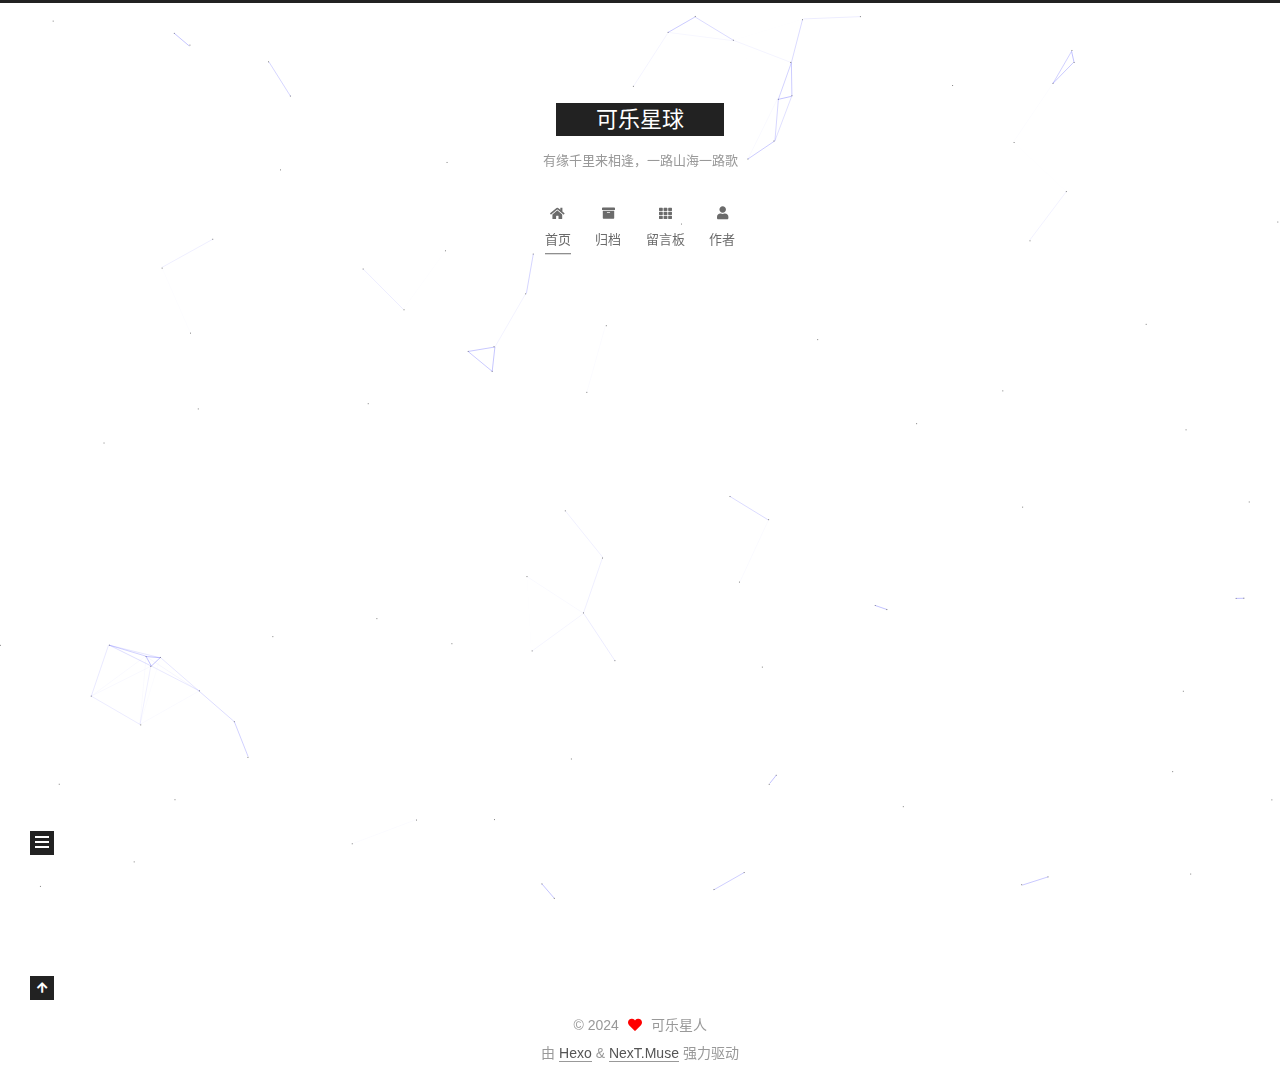
<file: index.html>
<!DOCTYPE html>
<html lang="zh-CN">
<head>
  <meta charset="UTF-8">
<meta name="viewport" content="width=device-width, initial-scale=1, maximum-scale=2">
<meta name="theme-color" content="#222">
<meta name="generator" content="Hexo 7.3.0">
  <link rel="apple-touch-icon" sizes="180x180" href="/images/apple-touch-icon-next.png">
  <link rel="icon" type="image/png" sizes="32x32" href="/images/favicon-32x32-next.png">
  <link rel="icon" type="image/png" sizes="16x16" href="/images/favicon-16x16-next.png">
  <link rel="mask-icon" href="/images/logo.svg" color="#222">

<link rel="stylesheet" href="/css/main.css">


<link rel="stylesheet" href="/lib/font-awesome/css/all.min.css">

<script id="hexo-configurations">
    var NexT = window.NexT || {};
    var CONFIG = {"hostname":"example.com","root":"/","scheme":"Muse","version":"7.8.0","exturl":false,"sidebar":{"position":"left","display":"post","padding":18,"offset":12,"onmobile":false},"copycode":{"enable":false,"show_result":false,"style":null},"back2top":{"enable":true,"sidebar":false,"scrollpercent":false},"bookmark":{"enable":false,"color":"#222","save":"auto"},"fancybox":false,"mediumzoom":false,"lazyload":false,"pangu":false,"comments":{"style":"tabs","active":null,"storage":true,"lazyload":false,"nav":null},"algolia":{"hits":{"per_page":10},"labels":{"input_placeholder":"Search for Posts","hits_empty":"We didn't find any results for the search: ${query}","hits_stats":"${hits} results found in ${time} ms"}},"localsearch":{"enable":false,"trigger":"auto","top_n_per_article":1,"unescape":false,"preload":false},"motion":{"enable":true,"async":false,"transition":{"post_block":"fadeIn","post_header":"slideDownIn","post_body":"slideDownIn","coll_header":"slideLeftIn","sidebar":"slideUpIn"}}};
  </script>

  <meta name="description" content="向北就是晴天，一路都是花海">
<meta property="og:type" content="website">
<meta property="og:title" content="可乐星球">
<meta property="og:url" content="http://example.com/index.html">
<meta property="og:site_name" content="可乐星球">
<meta property="og:description" content="向北就是晴天，一路都是花海">
<meta property="og:locale" content="zh_CN">
<meta property="article:author" content="可乐星人">
<meta name="twitter:card" content="summary">

<link rel="canonical" href="http://example.com/">


<script id="page-configurations">
  // https://hexo.io/docs/variables.html
  CONFIG.page = {
    sidebar: "",
    isHome : true,
    isPost : false,
    lang   : 'zh-CN'
  };
</script>

  <title>可乐星球</title>
  






  <noscript>
  <style>
  .use-motion .brand,
  .use-motion .menu-item,
  .sidebar-inner,
  .use-motion .post-block,
  .use-motion .pagination,
  .use-motion .comments,
  .use-motion .post-header,
  .use-motion .post-body,
  .use-motion .collection-header { opacity: initial; }

  .use-motion .site-title,
  .use-motion .site-subtitle {
    opacity: initial;
    top: initial;
  }

  .use-motion .logo-line-before i { left: initial; }
  .use-motion .logo-line-after i { right: initial; }
  </style>
</noscript>

</head>

<body itemscope itemtype="http://schema.org/WebPage">
  <div class="container use-motion">
    <div class="headband"></div>

    <header class="header" itemscope itemtype="http://schema.org/WPHeader">
      <div class="header-inner"><div class="site-brand-container">
  <div class="site-nav-toggle">
    <div class="toggle" aria-label="切换导航栏">
      <span class="toggle-line toggle-line-first"></span>
      <span class="toggle-line toggle-line-middle"></span>
      <span class="toggle-line toggle-line-last"></span>
    </div>
  </div>

  <div class="site-meta">

    <a href="/" class="brand" rel="start">
      <span class="logo-line-before"><i></i></span>
      <h1 class="site-title">可乐星球</h1>
      <span class="logo-line-after"><i></i></span>
    </a>
      <p class="site-subtitle" itemprop="description">有缘千里来相逢，一路山海一路歌</p>
  </div>

  <div class="site-nav-right">
    <div class="toggle popup-trigger">
    </div>
  </div>
</div>




<nav class="site-nav">
  <ul id="menu" class="main-menu menu">
        <li class="menu-item menu-item-home">

    <a href="/" rel="section"><i class="fa fa-home fa-fw"></i>首页</a>

  </li>
        <li class="menu-item menu-item-archives">

    <a href="/archives/" rel="section"><i class="fa fa-archive fa-fw"></i>归档</a>

  </li>
        <li class="menu-item menu-item-留言板">

    <a href="/guestbook" rel="section"><i class="fa fa-th fa-fw"></i>留言板</a>

  </li>
        <li class="menu-item menu-item-作者">

    <a href="/author" rel="section"><i class="fa fa-user fa-fw"></i>作者</a>

  </li>
  </ul>
</nav>




</div>
    </header>

    
  <div class="back-to-top">
    <i class="fa fa-arrow-up"></i>
    <span>0%</span>
  </div>


    <main class="main">
      <div class="main-inner">
        <div class="content-wrap">
          

          <div class="content index posts-expand">
            
      
  
  
  <article itemscope itemtype="http://schema.org/Article" class="post-block" lang="zh-CN">
    <link itemprop="mainEntityOfPage" href="http://example.com/2024/08/09/hello-world/">

    <span hidden itemprop="author" itemscope itemtype="http://schema.org/Person">
      <meta itemprop="image" content="/images/thedream.png">
      <meta itemprop="name" content="可乐星人">
      <meta itemprop="description" content="向北就是晴天，一路都是花海">
    </span>

    <span hidden itemprop="publisher" itemscope itemtype="http://schema.org/Organization">
      <meta itemprop="name" content="可乐星球">
    </span>
      <header class="post-header">
        <h2 class="post-title" itemprop="name headline">
          
            <a href="/2024/08/09/hello-world/" class="post-title-link" itemprop="url">欢迎来到可乐星球，这是我博客的开始，也是你旅途的开始</a>
        </h2>

        <div class="post-meta">
            <span class="post-meta-item">
              <span class="post-meta-item-icon">
                <i class="far fa-calendar"></i>
              </span>
              <span class="post-meta-item-text">发表于</span>

              <time title="创建时间：2024-08-09 18:58:50" itemprop="dateCreated datePublished" datetime="2024-08-09T18:58:50+08:00">2024-08-09</time>
            </span>
              <span class="post-meta-item">
                <span class="post-meta-item-icon">
                  <i class="far fa-calendar-check"></i>
                </span>
                <span class="post-meta-item-text">更新于</span>
                <time title="修改时间：2024-08-10 22:53:09" itemprop="dateModified" datetime="2024-08-10T22:53:09+08:00">2024-08-10</time>
              </span>

          

        </div>
      </header>

    
    
    
    <div class="post-body" itemprop="articleBody">

      
          <p>Then welcome to the Coca Cola Planet.Here, I write about my interesting life while documenting my academic achievements and experiences. Perhaps this blog doesn’t have an outstanding appearance, nor does it have profound knowledge, perhaps not many people read it, and perhaps it’s just a high-end notebook. But as a programmer, I think perhaps having a high-end laptop would be quite satisfying.</p>
<p>Finally, I hope you can feel the joy of the Coca Cola Planet, learn about the knowledge of the Coca Cola Planet, and have a pleasant journey.</p>
<p>中文：在这，我书写自己的有趣人生，同时记录我学习的成就和经验。可能这个博客没有出彩的外表，也没有高深的知识，或许没有多少人看，更或许它就是一本高级笔记本而已。但是作为一位程序员，我想或许能有一本高级笔记本，就挺满足的了。<br>最后希望你能感受到可乐星球的快乐，学到可乐星球的知识，旅途愉快。</p>

      
    </div>

    
    
    
      <footer class="post-footer">
        <div class="post-eof"></div>
      </footer>
  </article>
  
  
  


  



          </div>
          

<script>
  window.addEventListener('tabs:register', () => {
    let { activeClass } = CONFIG.comments;
    if (CONFIG.comments.storage) {
      activeClass = localStorage.getItem('comments_active') || activeClass;
    }
    if (activeClass) {
      let activeTab = document.querySelector(`a[href="#comment-${activeClass}"]`);
      if (activeTab) {
        activeTab.click();
      }
    }
  });
  if (CONFIG.comments.storage) {
    window.addEventListener('tabs:click', event => {
      if (!event.target.matches('.tabs-comment .tab-content .tab-pane')) return;
      let commentClass = event.target.classList[1];
      localStorage.setItem('comments_active', commentClass);
    });
  }
</script>

        </div>
          
  
  <div class="toggle sidebar-toggle">
    <span class="toggle-line toggle-line-first"></span>
    <span class="toggle-line toggle-line-middle"></span>
    <span class="toggle-line toggle-line-last"></span>
  </div>

  <aside class="sidebar">
    <div class="sidebar-inner">

      <ul class="sidebar-nav motion-element">
        <li class="sidebar-nav-toc">
          文章目录
        </li>
        <li class="sidebar-nav-overview">
          站点概览
        </li>
      </ul>

      <!--noindex-->
      <div class="post-toc-wrap sidebar-panel">
      </div>
      <!--/noindex-->

      <div class="site-overview-wrap sidebar-panel">
        <div class="site-author motion-element" itemprop="author" itemscope itemtype="http://schema.org/Person">
    <img class="site-author-image" itemprop="image" alt="可乐星人"
      src="/images/thedream.png">
  <p class="site-author-name" itemprop="name">可乐星人</p>
  <div class="site-description" itemprop="description">向北就是晴天，一路都是花海</div>
</div>
<div class="site-state-wrap motion-element">
  <nav class="site-state">
      <div class="site-state-item site-state-posts">
          <a href="/archives/">
        
          <span class="site-state-item-count">1</span>
          <span class="site-state-item-name">日志</span>
        </a>
      </div>
  </nav>
</div>



      </div>

    </div>
  </aside>
  <div id="sidebar-dimmer"></div>


      </div>
    </main>

    <footer class="footer">
      <div class="footer-inner">
        

        

<div class="copyright">
  
  &copy; 
  <span itemprop="copyrightYear">2024</span>
  <span class="with-love">
    <i class="fa fa-heart"></i>
  </span>
  <span class="author" itemprop="copyrightHolder">可乐星人</span>
</div>
  <div class="powered-by">由 <a href="https://hexo.io/" class="theme-link" rel="noopener" target="_blank">Hexo</a> & <a href="https://muse.theme-next.org/" class="theme-link" rel="noopener" target="_blank">NexT.Muse</a> 强力驱动
  </div>

        








      </div>
    </footer>
  </div>

  
  
  <script color='0,0,255' opacity='0.5' zIndex='-1' count='99' src="/lib/canvas-nest/canvas-nest.min.js"></script>
  <script src="/lib/anime.min.js"></script>
  <script src="/lib/velocity/velocity.min.js"></script>
  <script src="/lib/velocity/velocity.ui.min.js"></script>

<script src="/js/utils.js"></script>

<script src="/js/motion.js"></script>


<script src="/js/schemes/muse.js"></script>


<script src="/js/next-boot.js"></script>




  















  

  

</body>
</html>
</file>
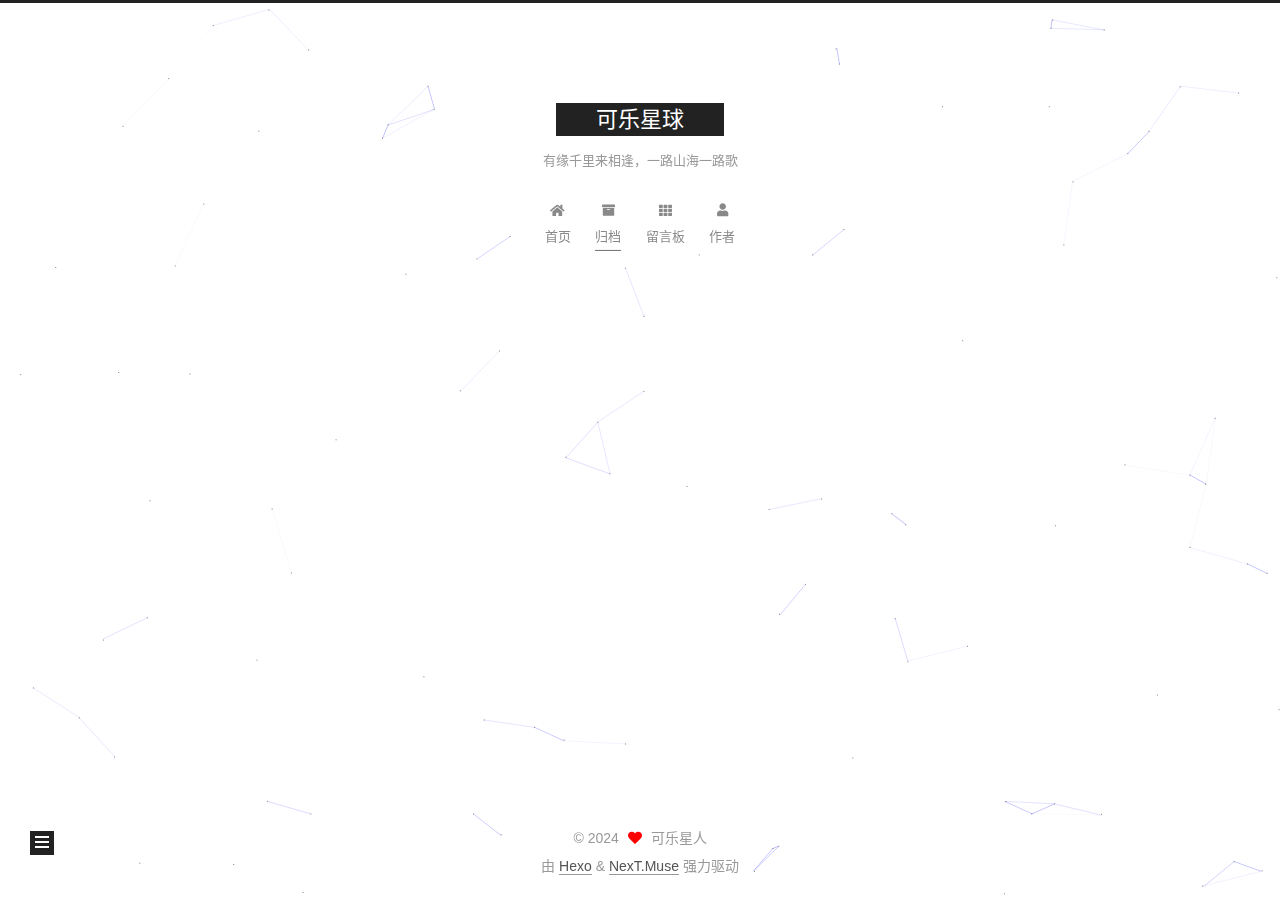
<file: archives/index.html>
<!DOCTYPE html>
<html lang="zh-CN">
<head>
  <meta charset="UTF-8">
<meta name="viewport" content="width=device-width, initial-scale=1, maximum-scale=2">
<meta name="theme-color" content="#222">
<meta name="generator" content="Hexo 7.3.0">
  <link rel="apple-touch-icon" sizes="180x180" href="/images/apple-touch-icon-next.png">
  <link rel="icon" type="image/png" sizes="32x32" href="/images/favicon-32x32-next.png">
  <link rel="icon" type="image/png" sizes="16x16" href="/images/favicon-16x16-next.png">
  <link rel="mask-icon" href="/images/logo.svg" color="#222">

<link rel="stylesheet" href="/css/main.css">


<link rel="stylesheet" href="/lib/font-awesome/css/all.min.css">

<script id="hexo-configurations">
    var NexT = window.NexT || {};
    var CONFIG = {"hostname":"example.com","root":"/","scheme":"Muse","version":"7.8.0","exturl":false,"sidebar":{"position":"left","display":"post","padding":18,"offset":12,"onmobile":false},"copycode":{"enable":false,"show_result":false,"style":null},"back2top":{"enable":true,"sidebar":false,"scrollpercent":false},"bookmark":{"enable":false,"color":"#222","save":"auto"},"fancybox":false,"mediumzoom":false,"lazyload":false,"pangu":false,"comments":{"style":"tabs","active":null,"storage":true,"lazyload":false,"nav":null},"algolia":{"hits":{"per_page":10},"labels":{"input_placeholder":"Search for Posts","hits_empty":"We didn't find any results for the search: ${query}","hits_stats":"${hits} results found in ${time} ms"}},"localsearch":{"enable":false,"trigger":"auto","top_n_per_article":1,"unescape":false,"preload":false},"motion":{"enable":true,"async":false,"transition":{"post_block":"fadeIn","post_header":"slideDownIn","post_body":"slideDownIn","coll_header":"slideLeftIn","sidebar":"slideUpIn"}}};
  </script>

  <meta name="description" content="向北就是晴天，一路都是花海">
<meta property="og:type" content="website">
<meta property="og:title" content="可乐星球">
<meta property="og:url" content="http://example.com/archives/index.html">
<meta property="og:site_name" content="可乐星球">
<meta property="og:description" content="向北就是晴天，一路都是花海">
<meta property="og:locale" content="zh_CN">
<meta property="article:author" content="可乐星人">
<meta name="twitter:card" content="summary">

<link rel="canonical" href="http://example.com/archives/">


<script id="page-configurations">
  // https://hexo.io/docs/variables.html
  CONFIG.page = {
    sidebar: "",
    isHome : false,
    isPost : false,
    lang   : 'zh-CN'
  };
</script>

  <title>归档 | 可乐星球</title>
  






  <noscript>
  <style>
  .use-motion .brand,
  .use-motion .menu-item,
  .sidebar-inner,
  .use-motion .post-block,
  .use-motion .pagination,
  .use-motion .comments,
  .use-motion .post-header,
  .use-motion .post-body,
  .use-motion .collection-header { opacity: initial; }

  .use-motion .site-title,
  .use-motion .site-subtitle {
    opacity: initial;
    top: initial;
  }

  .use-motion .logo-line-before i { left: initial; }
  .use-motion .logo-line-after i { right: initial; }
  </style>
</noscript>

</head>

<body itemscope itemtype="http://schema.org/WebPage">
  <div class="container use-motion">
    <div class="headband"></div>

    <header class="header" itemscope itemtype="http://schema.org/WPHeader">
      <div class="header-inner"><div class="site-brand-container">
  <div class="site-nav-toggle">
    <div class="toggle" aria-label="切换导航栏">
      <span class="toggle-line toggle-line-first"></span>
      <span class="toggle-line toggle-line-middle"></span>
      <span class="toggle-line toggle-line-last"></span>
    </div>
  </div>

  <div class="site-meta">

    <a href="/" class="brand" rel="start">
      <span class="logo-line-before"><i></i></span>
      <h1 class="site-title">可乐星球</h1>
      <span class="logo-line-after"><i></i></span>
    </a>
      <p class="site-subtitle" itemprop="description">有缘千里来相逢，一路山海一路歌</p>
  </div>

  <div class="site-nav-right">
    <div class="toggle popup-trigger">
    </div>
  </div>
</div>




<nav class="site-nav">
  <ul id="menu" class="main-menu menu">
        <li class="menu-item menu-item-home">

    <a href="/" rel="section"><i class="fa fa-home fa-fw"></i>首页</a>

  </li>
        <li class="menu-item menu-item-archives">

    <a href="/archives/" rel="section"><i class="fa fa-archive fa-fw"></i>归档</a>

  </li>
        <li class="menu-item menu-item-留言板">

    <a href="/guestbook" rel="section"><i class="fa fa-th fa-fw"></i>留言板</a>

  </li>
        <li class="menu-item menu-item-作者">

    <a href="/author" rel="section"><i class="fa fa-user fa-fw"></i>作者</a>

  </li>
  </ul>
</nav>




</div>
    </header>

    
  <div class="back-to-top">
    <i class="fa fa-arrow-up"></i>
    <span>0%</span>
  </div>


    <main class="main">
      <div class="main-inner">
        <div class="content-wrap">
          

          <div class="content archive">
            

  
  
  
  <div class="post-block">
    <div class="posts-collapse">
      <div class="collection-title">
        <span class="collection-header">嗯..! 目前共计 1 篇日志。 继续努力。</span>
      </div>

      
    <div class="collection-year">
      <span class="collection-header">2024</span>
    </div>

  <article itemscope itemtype="http://schema.org/Article">
    <header class="post-header">

      <div class="post-meta">
        <time itemprop="dateCreated"
              datetime="2024-08-09T18:58:50+08:00"
              content="2024-08-09">
          08-09
        </time>
      </div>

      <div class="post-title">
          <a class="post-title-link" href="/2024/08/09/hello-world/" itemprop="url">
            <span itemprop="name">欢迎来到可乐星球，这是我博客的开始，也是你旅途的开始</span>
          </a>
      </div>

    </header>
  </article>


    </div>
  </div>
  
  
  

  



          </div>
          

<script>
  window.addEventListener('tabs:register', () => {
    let { activeClass } = CONFIG.comments;
    if (CONFIG.comments.storage) {
      activeClass = localStorage.getItem('comments_active') || activeClass;
    }
    if (activeClass) {
      let activeTab = document.querySelector(`a[href="#comment-${activeClass}"]`);
      if (activeTab) {
        activeTab.click();
      }
    }
  });
  if (CONFIG.comments.storage) {
    window.addEventListener('tabs:click', event => {
      if (!event.target.matches('.tabs-comment .tab-content .tab-pane')) return;
      let commentClass = event.target.classList[1];
      localStorage.setItem('comments_active', commentClass);
    });
  }
</script>

        </div>
          
  
  <div class="toggle sidebar-toggle">
    <span class="toggle-line toggle-line-first"></span>
    <span class="toggle-line toggle-line-middle"></span>
    <span class="toggle-line toggle-line-last"></span>
  </div>

  <aside class="sidebar">
    <div class="sidebar-inner">

      <ul class="sidebar-nav motion-element">
        <li class="sidebar-nav-toc">
          文章目录
        </li>
        <li class="sidebar-nav-overview">
          站点概览
        </li>
      </ul>

      <!--noindex-->
      <div class="post-toc-wrap sidebar-panel">
      </div>
      <!--/noindex-->

      <div class="site-overview-wrap sidebar-panel">
        <div class="site-author motion-element" itemprop="author" itemscope itemtype="http://schema.org/Person">
    <img class="site-author-image" itemprop="image" alt="可乐星人"
      src="/images/thedream.png">
  <p class="site-author-name" itemprop="name">可乐星人</p>
  <div class="site-description" itemprop="description">向北就是晴天，一路都是花海</div>
</div>
<div class="site-state-wrap motion-element">
  <nav class="site-state">
      <div class="site-state-item site-state-posts">
          <a href="/archives/">
        
          <span class="site-state-item-count">1</span>
          <span class="site-state-item-name">日志</span>
        </a>
      </div>
  </nav>
</div>



      </div>

    </div>
  </aside>
  <div id="sidebar-dimmer"></div>


      </div>
    </main>

    <footer class="footer">
      <div class="footer-inner">
        

        

<div class="copyright">
  
  &copy; 
  <span itemprop="copyrightYear">2024</span>
  <span class="with-love">
    <i class="fa fa-heart"></i>
  </span>
  <span class="author" itemprop="copyrightHolder">可乐星人</span>
</div>
  <div class="powered-by">由 <a href="https://hexo.io/" class="theme-link" rel="noopener" target="_blank">Hexo</a> & <a href="https://muse.theme-next.org/" class="theme-link" rel="noopener" target="_blank">NexT.Muse</a> 强力驱动
  </div>

        








      </div>
    </footer>
  </div>

  
  
  <script color='0,0,255' opacity='0.5' zIndex='-1' count='99' src="/lib/canvas-nest/canvas-nest.min.js"></script>
  <script src="/lib/anime.min.js"></script>
  <script src="/lib/velocity/velocity.min.js"></script>
  <script src="/lib/velocity/velocity.ui.min.js"></script>

<script src="/js/utils.js"></script>

<script src="/js/motion.js"></script>


<script src="/js/schemes/muse.js"></script>


<script src="/js/next-boot.js"></script>




  















  

  

</body>
</html>
</file>
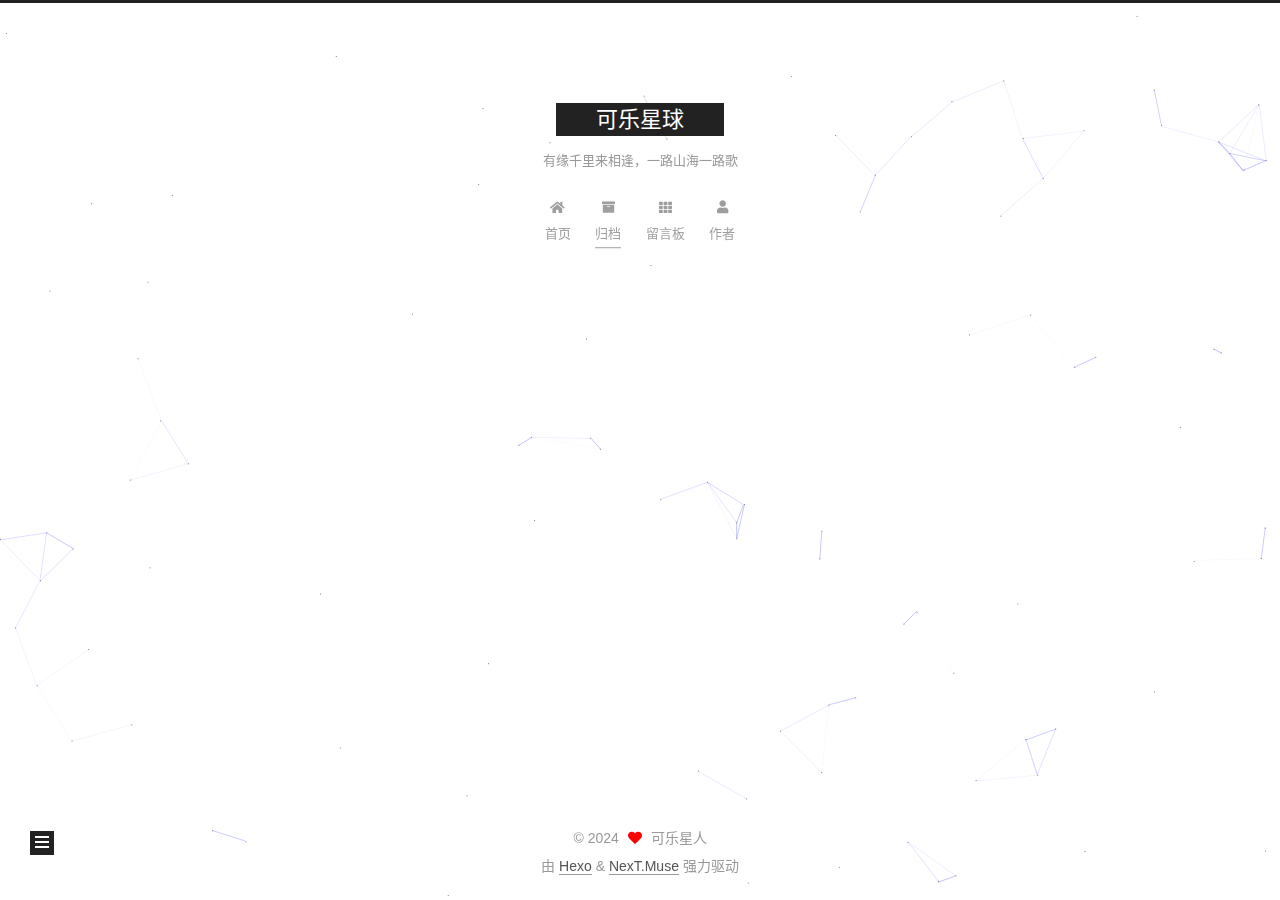
<file: archives/2024/index.html>
<!DOCTYPE html>
<html lang="zh-CN">
<head>
  <meta charset="UTF-8">
<meta name="viewport" content="width=device-width, initial-scale=1, maximum-scale=2">
<meta name="theme-color" content="#222">
<meta name="generator" content="Hexo 7.3.0">
  <link rel="apple-touch-icon" sizes="180x180" href="/images/apple-touch-icon-next.png">
  <link rel="icon" type="image/png" sizes="32x32" href="/images/favicon-32x32-next.png">
  <link rel="icon" type="image/png" sizes="16x16" href="/images/favicon-16x16-next.png">
  <link rel="mask-icon" href="/images/logo.svg" color="#222">

<link rel="stylesheet" href="/css/main.css">


<link rel="stylesheet" href="/lib/font-awesome/css/all.min.css">

<script id="hexo-configurations">
    var NexT = window.NexT || {};
    var CONFIG = {"hostname":"example.com","root":"/","scheme":"Muse","version":"7.8.0","exturl":false,"sidebar":{"position":"left","display":"post","padding":18,"offset":12,"onmobile":false},"copycode":{"enable":false,"show_result":false,"style":null},"back2top":{"enable":true,"sidebar":false,"scrollpercent":false},"bookmark":{"enable":false,"color":"#222","save":"auto"},"fancybox":false,"mediumzoom":false,"lazyload":false,"pangu":false,"comments":{"style":"tabs","active":null,"storage":true,"lazyload":false,"nav":null},"algolia":{"hits":{"per_page":10},"labels":{"input_placeholder":"Search for Posts","hits_empty":"We didn't find any results for the search: ${query}","hits_stats":"${hits} results found in ${time} ms"}},"localsearch":{"enable":false,"trigger":"auto","top_n_per_article":1,"unescape":false,"preload":false},"motion":{"enable":true,"async":false,"transition":{"post_block":"fadeIn","post_header":"slideDownIn","post_body":"slideDownIn","coll_header":"slideLeftIn","sidebar":"slideUpIn"}}};
  </script>

  <meta name="description" content="向北就是晴天，一路都是花海">
<meta property="og:type" content="website">
<meta property="og:title" content="可乐星球">
<meta property="og:url" content="http://example.com/archives/2024/index.html">
<meta property="og:site_name" content="可乐星球">
<meta property="og:description" content="向北就是晴天，一路都是花海">
<meta property="og:locale" content="zh_CN">
<meta property="article:author" content="可乐星人">
<meta name="twitter:card" content="summary">

<link rel="canonical" href="http://example.com/archives/2024/">


<script id="page-configurations">
  // https://hexo.io/docs/variables.html
  CONFIG.page = {
    sidebar: "",
    isHome : false,
    isPost : false,
    lang   : 'zh-CN'
  };
</script>

  <title>归档 | 可乐星球</title>
  






  <noscript>
  <style>
  .use-motion .brand,
  .use-motion .menu-item,
  .sidebar-inner,
  .use-motion .post-block,
  .use-motion .pagination,
  .use-motion .comments,
  .use-motion .post-header,
  .use-motion .post-body,
  .use-motion .collection-header { opacity: initial; }

  .use-motion .site-title,
  .use-motion .site-subtitle {
    opacity: initial;
    top: initial;
  }

  .use-motion .logo-line-before i { left: initial; }
  .use-motion .logo-line-after i { right: initial; }
  </style>
</noscript>

</head>

<body itemscope itemtype="http://schema.org/WebPage">
  <div class="container use-motion">
    <div class="headband"></div>

    <header class="header" itemscope itemtype="http://schema.org/WPHeader">
      <div class="header-inner"><div class="site-brand-container">
  <div class="site-nav-toggle">
    <div class="toggle" aria-label="切换导航栏">
      <span class="toggle-line toggle-line-first"></span>
      <span class="toggle-line toggle-line-middle"></span>
      <span class="toggle-line toggle-line-last"></span>
    </div>
  </div>

  <div class="site-meta">

    <a href="/" class="brand" rel="start">
      <span class="logo-line-before"><i></i></span>
      <h1 class="site-title">可乐星球</h1>
      <span class="logo-line-after"><i></i></span>
    </a>
      <p class="site-subtitle" itemprop="description">有缘千里来相逢，一路山海一路歌</p>
  </div>

  <div class="site-nav-right">
    <div class="toggle popup-trigger">
    </div>
  </div>
</div>




<nav class="site-nav">
  <ul id="menu" class="main-menu menu">
        <li class="menu-item menu-item-home">

    <a href="/" rel="section"><i class="fa fa-home fa-fw"></i>首页</a>

  </li>
        <li class="menu-item menu-item-archives">

    <a href="/archives/" rel="section"><i class="fa fa-archive fa-fw"></i>归档</a>

  </li>
        <li class="menu-item menu-item-留言板">

    <a href="/guestbook" rel="section"><i class="fa fa-th fa-fw"></i>留言板</a>

  </li>
        <li class="menu-item menu-item-作者">

    <a href="/author" rel="section"><i class="fa fa-user fa-fw"></i>作者</a>

  </li>
  </ul>
</nav>




</div>
    </header>

    
  <div class="back-to-top">
    <i class="fa fa-arrow-up"></i>
    <span>0%</span>
  </div>


    <main class="main">
      <div class="main-inner">
        <div class="content-wrap">
          

          <div class="content archive">
            

  
  
  
  <div class="post-block">
    <div class="posts-collapse">
      <div class="collection-title">
        <span class="collection-header">嗯..! 目前共计 1 篇日志。 继续努力。</span>
      </div>

      
    <div class="collection-year">
      <span class="collection-header">2024</span>
    </div>

  <article itemscope itemtype="http://schema.org/Article">
    <header class="post-header">

      <div class="post-meta">
        <time itemprop="dateCreated"
              datetime="2024-08-09T18:58:50+08:00"
              content="2024-08-09">
          08-09
        </time>
      </div>

      <div class="post-title">
          <a class="post-title-link" href="/2024/08/09/hello-world/" itemprop="url">
            <span itemprop="name">欢迎来到可乐星球，这是我博客的开始，也是你旅途的开始</span>
          </a>
      </div>

    </header>
  </article>


    </div>
  </div>
  
  
  

  



          </div>
          

<script>
  window.addEventListener('tabs:register', () => {
    let { activeClass } = CONFIG.comments;
    if (CONFIG.comments.storage) {
      activeClass = localStorage.getItem('comments_active') || activeClass;
    }
    if (activeClass) {
      let activeTab = document.querySelector(`a[href="#comment-${activeClass}"]`);
      if (activeTab) {
        activeTab.click();
      }
    }
  });
  if (CONFIG.comments.storage) {
    window.addEventListener('tabs:click', event => {
      if (!event.target.matches('.tabs-comment .tab-content .tab-pane')) return;
      let commentClass = event.target.classList[1];
      localStorage.setItem('comments_active', commentClass);
    });
  }
</script>

        </div>
          
  
  <div class="toggle sidebar-toggle">
    <span class="toggle-line toggle-line-first"></span>
    <span class="toggle-line toggle-line-middle"></span>
    <span class="toggle-line toggle-line-last"></span>
  </div>

  <aside class="sidebar">
    <div class="sidebar-inner">

      <ul class="sidebar-nav motion-element">
        <li class="sidebar-nav-toc">
          文章目录
        </li>
        <li class="sidebar-nav-overview">
          站点概览
        </li>
      </ul>

      <!--noindex-->
      <div class="post-toc-wrap sidebar-panel">
      </div>
      <!--/noindex-->

      <div class="site-overview-wrap sidebar-panel">
        <div class="site-author motion-element" itemprop="author" itemscope itemtype="http://schema.org/Person">
    <img class="site-author-image" itemprop="image" alt="可乐星人"
      src="/images/thedream.png">
  <p class="site-author-name" itemprop="name">可乐星人</p>
  <div class="site-description" itemprop="description">向北就是晴天，一路都是花海</div>
</div>
<div class="site-state-wrap motion-element">
  <nav class="site-state">
      <div class="site-state-item site-state-posts">
          <a href="/archives/">
        
          <span class="site-state-item-count">1</span>
          <span class="site-state-item-name">日志</span>
        </a>
      </div>
  </nav>
</div>



      </div>

    </div>
  </aside>
  <div id="sidebar-dimmer"></div>


      </div>
    </main>

    <footer class="footer">
      <div class="footer-inner">
        

        

<div class="copyright">
  
  &copy; 
  <span itemprop="copyrightYear">2024</span>
  <span class="with-love">
    <i class="fa fa-heart"></i>
  </span>
  <span class="author" itemprop="copyrightHolder">可乐星人</span>
</div>
  <div class="powered-by">由 <a href="https://hexo.io/" class="theme-link" rel="noopener" target="_blank">Hexo</a> & <a href="https://muse.theme-next.org/" class="theme-link" rel="noopener" target="_blank">NexT.Muse</a> 强力驱动
  </div>

        








      </div>
    </footer>
  </div>

  
  
  <script color='0,0,255' opacity='0.5' zIndex='-1' count='99' src="/lib/canvas-nest/canvas-nest.min.js"></script>
  <script src="/lib/anime.min.js"></script>
  <script src="/lib/velocity/velocity.min.js"></script>
  <script src="/lib/velocity/velocity.ui.min.js"></script>

<script src="/js/utils.js"></script>

<script src="/js/motion.js"></script>


<script src="/js/schemes/muse.js"></script>


<script src="/js/next-boot.js"></script>




  















  

  

</body>
</html>
</file>
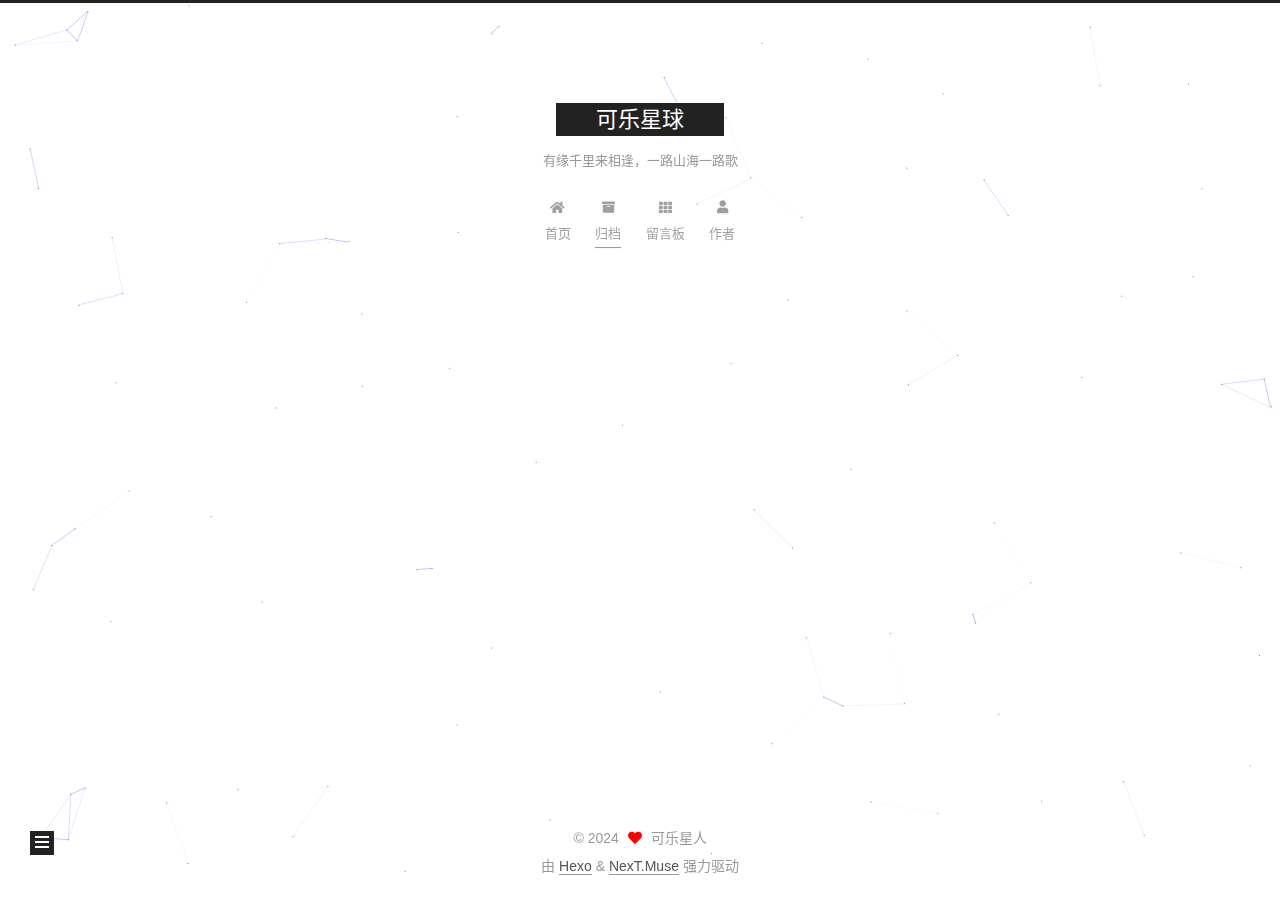
<file: archives/2024/08/index.html>
<!DOCTYPE html>
<html lang="zh-CN">
<head>
  <meta charset="UTF-8">
<meta name="viewport" content="width=device-width, initial-scale=1, maximum-scale=2">
<meta name="theme-color" content="#222">
<meta name="generator" content="Hexo 7.3.0">
  <link rel="apple-touch-icon" sizes="180x180" href="/images/apple-touch-icon-next.png">
  <link rel="icon" type="image/png" sizes="32x32" href="/images/favicon-32x32-next.png">
  <link rel="icon" type="image/png" sizes="16x16" href="/images/favicon-16x16-next.png">
  <link rel="mask-icon" href="/images/logo.svg" color="#222">

<link rel="stylesheet" href="/css/main.css">


<link rel="stylesheet" href="/lib/font-awesome/css/all.min.css">

<script id="hexo-configurations">
    var NexT = window.NexT || {};
    var CONFIG = {"hostname":"example.com","root":"/","scheme":"Muse","version":"7.8.0","exturl":false,"sidebar":{"position":"left","display":"post","padding":18,"offset":12,"onmobile":false},"copycode":{"enable":false,"show_result":false,"style":null},"back2top":{"enable":true,"sidebar":false,"scrollpercent":false},"bookmark":{"enable":false,"color":"#222","save":"auto"},"fancybox":false,"mediumzoom":false,"lazyload":false,"pangu":false,"comments":{"style":"tabs","active":null,"storage":true,"lazyload":false,"nav":null},"algolia":{"hits":{"per_page":10},"labels":{"input_placeholder":"Search for Posts","hits_empty":"We didn't find any results for the search: ${query}","hits_stats":"${hits} results found in ${time} ms"}},"localsearch":{"enable":false,"trigger":"auto","top_n_per_article":1,"unescape":false,"preload":false},"motion":{"enable":true,"async":false,"transition":{"post_block":"fadeIn","post_header":"slideDownIn","post_body":"slideDownIn","coll_header":"slideLeftIn","sidebar":"slideUpIn"}}};
  </script>

  <meta name="description" content="向北就是晴天，一路都是花海">
<meta property="og:type" content="website">
<meta property="og:title" content="可乐星球">
<meta property="og:url" content="http://example.com/archives/2024/08/index.html">
<meta property="og:site_name" content="可乐星球">
<meta property="og:description" content="向北就是晴天，一路都是花海">
<meta property="og:locale" content="zh_CN">
<meta property="article:author" content="可乐星人">
<meta name="twitter:card" content="summary">

<link rel="canonical" href="http://example.com/archives/2024/08/">


<script id="page-configurations">
  // https://hexo.io/docs/variables.html
  CONFIG.page = {
    sidebar: "",
    isHome : false,
    isPost : false,
    lang   : 'zh-CN'
  };
</script>

  <title>归档 | 可乐星球</title>
  






  <noscript>
  <style>
  .use-motion .brand,
  .use-motion .menu-item,
  .sidebar-inner,
  .use-motion .post-block,
  .use-motion .pagination,
  .use-motion .comments,
  .use-motion .post-header,
  .use-motion .post-body,
  .use-motion .collection-header { opacity: initial; }

  .use-motion .site-title,
  .use-motion .site-subtitle {
    opacity: initial;
    top: initial;
  }

  .use-motion .logo-line-before i { left: initial; }
  .use-motion .logo-line-after i { right: initial; }
  </style>
</noscript>

</head>

<body itemscope itemtype="http://schema.org/WebPage">
  <div class="container use-motion">
    <div class="headband"></div>

    <header class="header" itemscope itemtype="http://schema.org/WPHeader">
      <div class="header-inner"><div class="site-brand-container">
  <div class="site-nav-toggle">
    <div class="toggle" aria-label="切换导航栏">
      <span class="toggle-line toggle-line-first"></span>
      <span class="toggle-line toggle-line-middle"></span>
      <span class="toggle-line toggle-line-last"></span>
    </div>
  </div>

  <div class="site-meta">

    <a href="/" class="brand" rel="start">
      <span class="logo-line-before"><i></i></span>
      <h1 class="site-title">可乐星球</h1>
      <span class="logo-line-after"><i></i></span>
    </a>
      <p class="site-subtitle" itemprop="description">有缘千里来相逢，一路山海一路歌</p>
  </div>

  <div class="site-nav-right">
    <div class="toggle popup-trigger">
    </div>
  </div>
</div>




<nav class="site-nav">
  <ul id="menu" class="main-menu menu">
        <li class="menu-item menu-item-home">

    <a href="/" rel="section"><i class="fa fa-home fa-fw"></i>首页</a>

  </li>
        <li class="menu-item menu-item-archives">

    <a href="/archives/" rel="section"><i class="fa fa-archive fa-fw"></i>归档</a>

  </li>
        <li class="menu-item menu-item-留言板">

    <a href="/guestbook" rel="section"><i class="fa fa-th fa-fw"></i>留言板</a>

  </li>
        <li class="menu-item menu-item-作者">

    <a href="/author" rel="section"><i class="fa fa-user fa-fw"></i>作者</a>

  </li>
  </ul>
</nav>




</div>
    </header>

    
  <div class="back-to-top">
    <i class="fa fa-arrow-up"></i>
    <span>0%</span>
  </div>


    <main class="main">
      <div class="main-inner">
        <div class="content-wrap">
          

          <div class="content archive">
            

  
  
  
  <div class="post-block">
    <div class="posts-collapse">
      <div class="collection-title">
        <span class="collection-header">嗯..! 目前共计 1 篇日志。 继续努力。</span>
      </div>

      
    <div class="collection-year">
      <span class="collection-header">2024</span>
    </div>

  <article itemscope itemtype="http://schema.org/Article">
    <header class="post-header">

      <div class="post-meta">
        <time itemprop="dateCreated"
              datetime="2024-08-09T18:58:50+08:00"
              content="2024-08-09">
          08-09
        </time>
      </div>

      <div class="post-title">
          <a class="post-title-link" href="/2024/08/09/hello-world/" itemprop="url">
            <span itemprop="name">欢迎来到可乐星球，这是我博客的开始，也是你旅途的开始</span>
          </a>
      </div>

    </header>
  </article>


    </div>
  </div>
  
  
  

  



          </div>
          

<script>
  window.addEventListener('tabs:register', () => {
    let { activeClass } = CONFIG.comments;
    if (CONFIG.comments.storage) {
      activeClass = localStorage.getItem('comments_active') || activeClass;
    }
    if (activeClass) {
      let activeTab = document.querySelector(`a[href="#comment-${activeClass}"]`);
      if (activeTab) {
        activeTab.click();
      }
    }
  });
  if (CONFIG.comments.storage) {
    window.addEventListener('tabs:click', event => {
      if (!event.target.matches('.tabs-comment .tab-content .tab-pane')) return;
      let commentClass = event.target.classList[1];
      localStorage.setItem('comments_active', commentClass);
    });
  }
</script>

        </div>
          
  
  <div class="toggle sidebar-toggle">
    <span class="toggle-line toggle-line-first"></span>
    <span class="toggle-line toggle-line-middle"></span>
    <span class="toggle-line toggle-line-last"></span>
  </div>

  <aside class="sidebar">
    <div class="sidebar-inner">

      <ul class="sidebar-nav motion-element">
        <li class="sidebar-nav-toc">
          文章目录
        </li>
        <li class="sidebar-nav-overview">
          站点概览
        </li>
      </ul>

      <!--noindex-->
      <div class="post-toc-wrap sidebar-panel">
      </div>
      <!--/noindex-->

      <div class="site-overview-wrap sidebar-panel">
        <div class="site-author motion-element" itemprop="author" itemscope itemtype="http://schema.org/Person">
    <img class="site-author-image" itemprop="image" alt="可乐星人"
      src="/images/thedream.png">
  <p class="site-author-name" itemprop="name">可乐星人</p>
  <div class="site-description" itemprop="description">向北就是晴天，一路都是花海</div>
</div>
<div class="site-state-wrap motion-element">
  <nav class="site-state">
      <div class="site-state-item site-state-posts">
          <a href="/archives/">
        
          <span class="site-state-item-count">1</span>
          <span class="site-state-item-name">日志</span>
        </a>
      </div>
  </nav>
</div>



      </div>

    </div>
  </aside>
  <div id="sidebar-dimmer"></div>


      </div>
    </main>

    <footer class="footer">
      <div class="footer-inner">
        

        

<div class="copyright">
  
  &copy; 
  <span itemprop="copyrightYear">2024</span>
  <span class="with-love">
    <i class="fa fa-heart"></i>
  </span>
  <span class="author" itemprop="copyrightHolder">可乐星人</span>
</div>
  <div class="powered-by">由 <a href="https://hexo.io/" class="theme-link" rel="noopener" target="_blank">Hexo</a> & <a href="https://muse.theme-next.org/" class="theme-link" rel="noopener" target="_blank">NexT.Muse</a> 强力驱动
  </div>

        








      </div>
    </footer>
  </div>

  
  
  <script color='0,0,255' opacity='0.5' zIndex='-1' count='99' src="/lib/canvas-nest/canvas-nest.min.js"></script>
  <script src="/lib/anime.min.js"></script>
  <script src="/lib/velocity/velocity.min.js"></script>
  <script src="/lib/velocity/velocity.ui.min.js"></script>

<script src="/js/utils.js"></script>

<script src="/js/motion.js"></script>


<script src="/js/schemes/muse.js"></script>


<script src="/js/next-boot.js"></script>




  















  

  

</body>
</html>
</file>
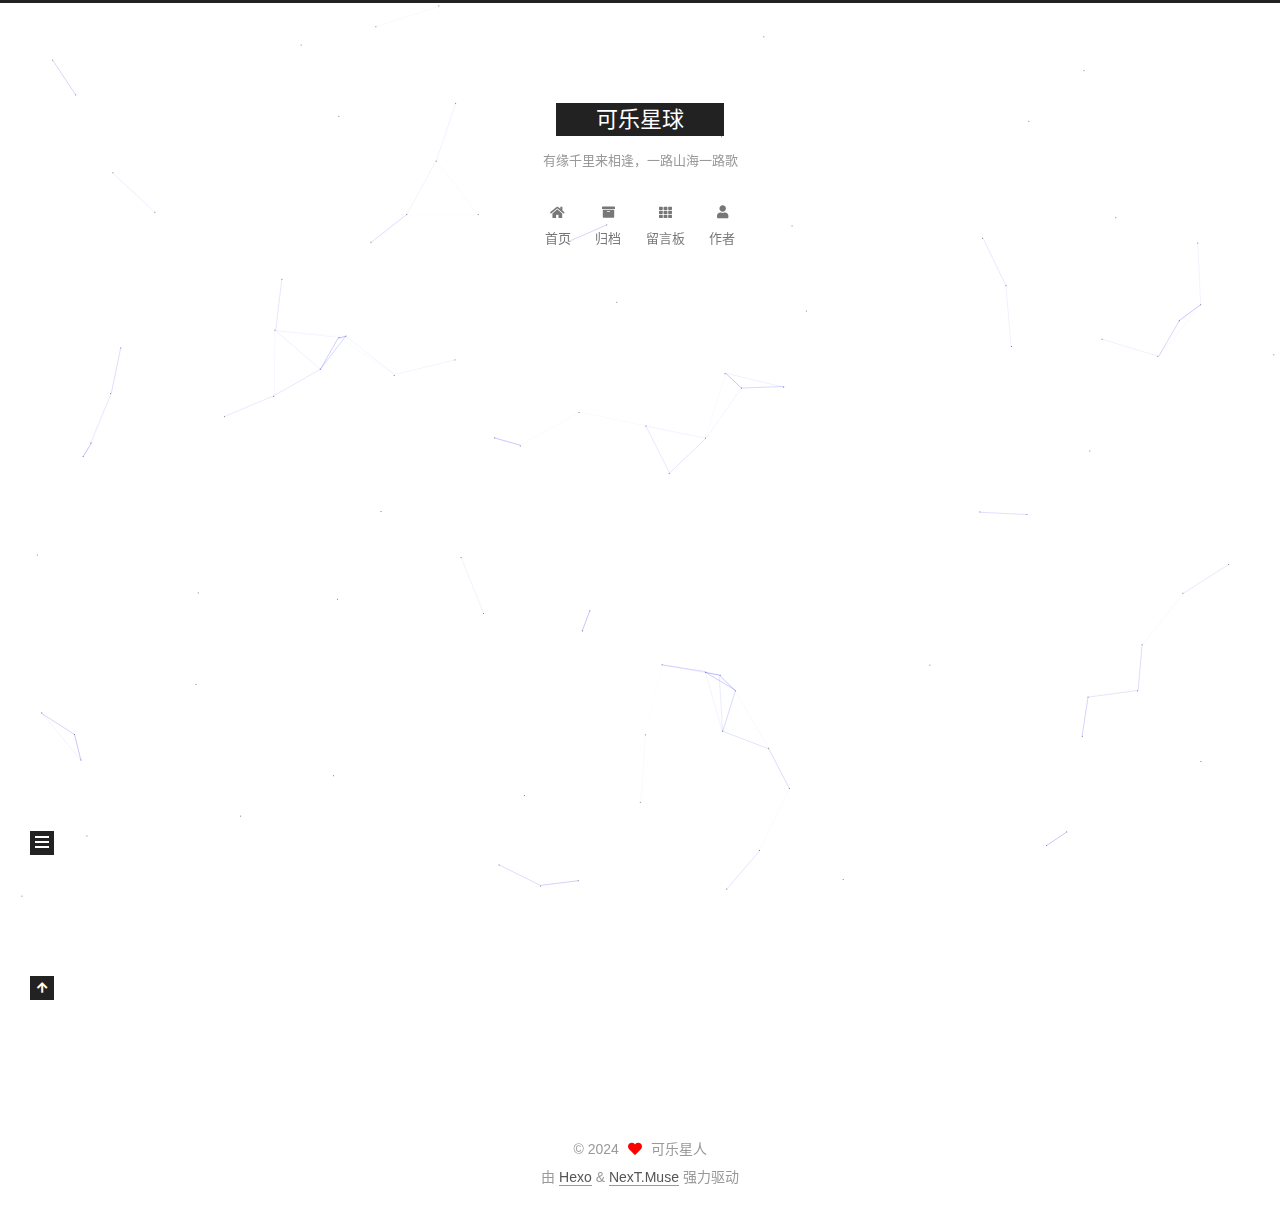
<file: 2024/08/09/hello-world/index.html>
<!DOCTYPE html>
<html lang="zh-CN">
<head>
  <meta charset="UTF-8">
<meta name="viewport" content="width=device-width, initial-scale=1, maximum-scale=2">
<meta name="theme-color" content="#222">
<meta name="generator" content="Hexo 7.3.0">
  <link rel="apple-touch-icon" sizes="180x180" href="/images/apple-touch-icon-next.png">
  <link rel="icon" type="image/png" sizes="32x32" href="/images/favicon-32x32-next.png">
  <link rel="icon" type="image/png" sizes="16x16" href="/images/favicon-16x16-next.png">
  <link rel="mask-icon" href="/images/logo.svg" color="#222">

<link rel="stylesheet" href="/css/main.css">


<link rel="stylesheet" href="/lib/font-awesome/css/all.min.css">

<script id="hexo-configurations">
    var NexT = window.NexT || {};
    var CONFIG = {"hostname":"example.com","root":"/","scheme":"Muse","version":"7.8.0","exturl":false,"sidebar":{"position":"left","display":"post","padding":18,"offset":12,"onmobile":false},"copycode":{"enable":false,"show_result":false,"style":null},"back2top":{"enable":true,"sidebar":false,"scrollpercent":false},"bookmark":{"enable":false,"color":"#222","save":"auto"},"fancybox":false,"mediumzoom":false,"lazyload":false,"pangu":false,"comments":{"style":"tabs","active":null,"storage":true,"lazyload":false,"nav":null},"algolia":{"hits":{"per_page":10},"labels":{"input_placeholder":"Search for Posts","hits_empty":"We didn't find any results for the search: ${query}","hits_stats":"${hits} results found in ${time} ms"}},"localsearch":{"enable":false,"trigger":"auto","top_n_per_article":1,"unescape":false,"preload":false},"motion":{"enable":true,"async":false,"transition":{"post_block":"fadeIn","post_header":"slideDownIn","post_body":"slideDownIn","coll_header":"slideLeftIn","sidebar":"slideUpIn"}}};
  </script>

  <meta name="description" content="Then welcome to the Coca Cola Planet.Here, I write about my interesting life while documenting my academic achievements and experiences. Perhaps this blog doesn’t have an outstanding appearance, nor d">
<meta property="og:type" content="article">
<meta property="og:title" content="欢迎来到可乐星球，这是我博客的开始，也是你旅途的开始">
<meta property="og:url" content="http://example.com/2024/08/09/hello-world/index.html">
<meta property="og:site_name" content="可乐星球">
<meta property="og:description" content="Then welcome to the Coca Cola Planet.Here, I write about my interesting life while documenting my academic achievements and experiences. Perhaps this blog doesn’t have an outstanding appearance, nor d">
<meta property="og:locale" content="zh_CN">
<meta property="article:published_time" content="2024-08-09T10:58:50.896Z">
<meta property="article:modified_time" content="2024-08-10T14:53:09.197Z">
<meta property="article:author" content="可乐星人">
<meta name="twitter:card" content="summary">

<link rel="canonical" href="http://example.com/2024/08/09/hello-world/">


<script id="page-configurations">
  // https://hexo.io/docs/variables.html
  CONFIG.page = {
    sidebar: "",
    isHome : false,
    isPost : true,
    lang   : 'zh-CN'
  };
</script>

  <title>欢迎来到可乐星球，这是我博客的开始，也是你旅途的开始 | 可乐星球</title>
  






  <noscript>
  <style>
  .use-motion .brand,
  .use-motion .menu-item,
  .sidebar-inner,
  .use-motion .post-block,
  .use-motion .pagination,
  .use-motion .comments,
  .use-motion .post-header,
  .use-motion .post-body,
  .use-motion .collection-header { opacity: initial; }

  .use-motion .site-title,
  .use-motion .site-subtitle {
    opacity: initial;
    top: initial;
  }

  .use-motion .logo-line-before i { left: initial; }
  .use-motion .logo-line-after i { right: initial; }
  </style>
</noscript>

</head>

<body itemscope itemtype="http://schema.org/WebPage">
  <div class="container use-motion">
    <div class="headband"></div>

    <header class="header" itemscope itemtype="http://schema.org/WPHeader">
      <div class="header-inner"><div class="site-brand-container">
  <div class="site-nav-toggle">
    <div class="toggle" aria-label="切换导航栏">
      <span class="toggle-line toggle-line-first"></span>
      <span class="toggle-line toggle-line-middle"></span>
      <span class="toggle-line toggle-line-last"></span>
    </div>
  </div>

  <div class="site-meta">

    <a href="/" class="brand" rel="start">
      <span class="logo-line-before"><i></i></span>
      <h1 class="site-title">可乐星球</h1>
      <span class="logo-line-after"><i></i></span>
    </a>
      <p class="site-subtitle" itemprop="description">有缘千里来相逢，一路山海一路歌</p>
  </div>

  <div class="site-nav-right">
    <div class="toggle popup-trigger">
    </div>
  </div>
</div>




<nav class="site-nav">
  <ul id="menu" class="main-menu menu">
        <li class="menu-item menu-item-home">

    <a href="/" rel="section"><i class="fa fa-home fa-fw"></i>首页</a>

  </li>
        <li class="menu-item menu-item-archives">

    <a href="/archives/" rel="section"><i class="fa fa-archive fa-fw"></i>归档</a>

  </li>
        <li class="menu-item menu-item-留言板">

    <a href="/guestbook" rel="section"><i class="fa fa-th fa-fw"></i>留言板</a>

  </li>
        <li class="menu-item menu-item-作者">

    <a href="/author" rel="section"><i class="fa fa-user fa-fw"></i>作者</a>

  </li>
  </ul>
</nav>




</div>
    </header>

    
  <div class="back-to-top">
    <i class="fa fa-arrow-up"></i>
    <span>0%</span>
  </div>


    <main class="main">
      <div class="main-inner">
        <div class="content-wrap">
          

          <div class="content post posts-expand">
            

    
  
  
  <article itemscope itemtype="http://schema.org/Article" class="post-block" lang="zh-CN">
    <link itemprop="mainEntityOfPage" href="http://example.com/2024/08/09/hello-world/">

    <span hidden itemprop="author" itemscope itemtype="http://schema.org/Person">
      <meta itemprop="image" content="/images/thedream.png">
      <meta itemprop="name" content="可乐星人">
      <meta itemprop="description" content="向北就是晴天，一路都是花海">
    </span>

    <span hidden itemprop="publisher" itemscope itemtype="http://schema.org/Organization">
      <meta itemprop="name" content="可乐星球">
    </span>
      <header class="post-header">
        <h1 class="post-title" itemprop="name headline">
          欢迎来到可乐星球，这是我博客的开始，也是你旅途的开始
        </h1>

        <div class="post-meta">
            <span class="post-meta-item">
              <span class="post-meta-item-icon">
                <i class="far fa-calendar"></i>
              </span>
              <span class="post-meta-item-text">发表于</span>

              <time title="创建时间：2024-08-09 18:58:50" itemprop="dateCreated datePublished" datetime="2024-08-09T18:58:50+08:00">2024-08-09</time>
            </span>
              <span class="post-meta-item">
                <span class="post-meta-item-icon">
                  <i class="far fa-calendar-check"></i>
                </span>
                <span class="post-meta-item-text">更新于</span>
                <time title="修改时间：2024-08-10 22:53:09" itemprop="dateModified" datetime="2024-08-10T22:53:09+08:00">2024-08-10</time>
              </span>

          

        </div>
      </header>

    
    
    
    <div class="post-body" itemprop="articleBody">

      
        <p>Then welcome to the Coca Cola Planet.Here, I write about my interesting life while documenting my academic achievements and experiences. Perhaps this blog doesn’t have an outstanding appearance, nor does it have profound knowledge, perhaps not many people read it, and perhaps it’s just a high-end notebook. But as a programmer, I think perhaps having a high-end laptop would be quite satisfying.</p>
<p>Finally, I hope you can feel the joy of the Coca Cola Planet, learn about the knowledge of the Coca Cola Planet, and have a pleasant journey.</p>
<p>中文：在这，我书写自己的有趣人生，同时记录我学习的成就和经验。可能这个博客没有出彩的外表，也没有高深的知识，或许没有多少人看，更或许它就是一本高级笔记本而已。但是作为一位程序员，我想或许能有一本高级笔记本，就挺满足的了。<br>最后希望你能感受到可乐星球的快乐，学到可乐星球的知识，旅途愉快。</p>

    </div>

    
    
    
        

<div>
<ul class="post-copyright">
  <li class="post-copyright-author">
    <strong>本文作者： </strong>可乐星人
  </li>
  <li class="post-copyright-link">
    <strong>本文链接：</strong>
    <a href="http://example.com/2024/08/09/hello-world/" title="欢迎来到可乐星球，这是我博客的开始，也是你旅途的开始">http://example.com/2024/08/09/hello-world/</a>
  </li>
  <li class="post-copyright-license">
    <strong>版权声明： </strong>本博客所有文章除特别声明外，均采用 <a href="https://creativecommons.org/licenses/by-nc-sa/4.0/" rel="noopener" target="_blank"><i class="fab fa-fw fa-creative-commons"></i>BY-NC-SA</a> 许可协议。转载请注明出处！
  </li>
</ul>
</div>


      <footer class="post-footer">

        


        
      </footer>
    
  </article>
  
  
  



          </div>
          

<script>
  window.addEventListener('tabs:register', () => {
    let { activeClass } = CONFIG.comments;
    if (CONFIG.comments.storage) {
      activeClass = localStorage.getItem('comments_active') || activeClass;
    }
    if (activeClass) {
      let activeTab = document.querySelector(`a[href="#comment-${activeClass}"]`);
      if (activeTab) {
        activeTab.click();
      }
    }
  });
  if (CONFIG.comments.storage) {
    window.addEventListener('tabs:click', event => {
      if (!event.target.matches('.tabs-comment .tab-content .tab-pane')) return;
      let commentClass = event.target.classList[1];
      localStorage.setItem('comments_active', commentClass);
    });
  }
</script>

        </div>
          
  
  <div class="toggle sidebar-toggle">
    <span class="toggle-line toggle-line-first"></span>
    <span class="toggle-line toggle-line-middle"></span>
    <span class="toggle-line toggle-line-last"></span>
  </div>

  <aside class="sidebar">
    <div class="sidebar-inner">

      <ul class="sidebar-nav motion-element">
        <li class="sidebar-nav-toc">
          文章目录
        </li>
        <li class="sidebar-nav-overview">
          站点概览
        </li>
      </ul>

      <!--noindex-->
      <div class="post-toc-wrap sidebar-panel">
      </div>
      <!--/noindex-->

      <div class="site-overview-wrap sidebar-panel">
        <div class="site-author motion-element" itemprop="author" itemscope itemtype="http://schema.org/Person">
    <img class="site-author-image" itemprop="image" alt="可乐星人"
      src="/images/thedream.png">
  <p class="site-author-name" itemprop="name">可乐星人</p>
  <div class="site-description" itemprop="description">向北就是晴天，一路都是花海</div>
</div>
<div class="site-state-wrap motion-element">
  <nav class="site-state">
      <div class="site-state-item site-state-posts">
          <a href="/archives/">
        
          <span class="site-state-item-count">1</span>
          <span class="site-state-item-name">日志</span>
        </a>
      </div>
  </nav>
</div>



      </div>

    </div>
  </aside>
  <div id="sidebar-dimmer"></div>


      </div>
    </main>

    <footer class="footer">
      <div class="footer-inner">
        

        

<div class="copyright">
  
  &copy; 
  <span itemprop="copyrightYear">2024</span>
  <span class="with-love">
    <i class="fa fa-heart"></i>
  </span>
  <span class="author" itemprop="copyrightHolder">可乐星人</span>
</div>
  <div class="powered-by">由 <a href="https://hexo.io/" class="theme-link" rel="noopener" target="_blank">Hexo</a> & <a href="https://muse.theme-next.org/" class="theme-link" rel="noopener" target="_blank">NexT.Muse</a> 强力驱动
  </div>

        








      </div>
    </footer>
  </div>

  
  
  <script color='0,0,255' opacity='0.5' zIndex='-1' count='99' src="/lib/canvas-nest/canvas-nest.min.js"></script>
  <script src="/lib/anime.min.js"></script>
  <script src="/lib/velocity/velocity.min.js"></script>
  <script src="/lib/velocity/velocity.ui.min.js"></script>

<script src="/js/utils.js"></script>

<script src="/js/motion.js"></script>


<script src="/js/schemes/muse.js"></script>


<script src="/js/next-boot.js"></script>




  















  

  

</body>
</html>
</file>
<file: css/main.css>
:root {
  --body-bg-color: #fff;
  --content-bg-color: #fff;
  --card-bg-color: #f5f5f5;
  --text-color: #555;
  --blockquote-color: #666;
  --link-color: #555;
  --link-hover-color: #222;
  --brand-color: #fff;
  --brand-hover-color: #fff;
  --table-row-odd-bg-color: #f9f9f9;
  --table-row-hover-bg-color: #f5f5f5;
  --menu-item-bg-color: #f5f5f5;
  --btn-default-bg: #222;
  --btn-default-color: #fff;
  --btn-default-border-color: #222;
  --btn-default-hover-bg: #fff;
  --btn-default-hover-color: #222;
  --btn-default-hover-border-color: #222;
}
html {
  line-height: 1.15; /* 1 */
  -webkit-text-size-adjust: 100%; /* 2 */
}
body {
  margin: 0;
}
main {
  display: block;
}
h1 {
  font-size: 2em;
  margin: 0.67em 0;
}
hr {
  box-sizing: content-box; /* 1 */
  height: 0; /* 1 */
  overflow: visible; /* 2 */
}
pre {
  font-family: monospace, monospace; /* 1 */
  font-size: 1em; /* 2 */
}
a {
  background: transparent;
}
abbr[title] {
  border-bottom: none; /* 1 */
  text-decoration: underline; /* 2 */
  text-decoration: underline dotted; /* 2 */
}
b,
strong {
  font-weight: bolder;
}
code,
kbd,
samp {
  font-family: monospace, monospace; /* 1 */
  font-size: 1em; /* 2 */
}
small {
  font-size: 80%;
}
sub,
sup {
  font-size: 75%;
  line-height: 0;
  position: relative;
  vertical-align: baseline;
}
sub {
  bottom: -0.25em;
}
sup {
  top: -0.5em;
}
img {
  border-style: none;
}
button,
input,
optgroup,
select,
textarea {
  font-family: inherit; /* 1 */
  font-size: 100%; /* 1 */
  line-height: 1.15; /* 1 */
  margin: 0; /* 2 */
}
button,
input {
/* 1 */
  overflow: visible;
}
button,
select {
/* 1 */
  text-transform: none;
}
button,
[type='button'],
[type='reset'],
[type='submit'] {
  -webkit-appearance: button;
}
button::-moz-focus-inner,
[type='button']::-moz-focus-inner,
[type='reset']::-moz-focus-inner,
[type='submit']::-moz-focus-inner {
  border-style: none;
  padding: 0;
}
button:-moz-focusring,
[type='button']:-moz-focusring,
[type='reset']:-moz-focusring,
[type='submit']:-moz-focusring {
  outline: 1px dotted ButtonText;
}
fieldset {
  padding: 0.35em 0.75em 0.625em;
}
legend {
  box-sizing: border-box; /* 1 */
  color: inherit; /* 2 */
  display: table; /* 1 */
  max-width: 100%; /* 1 */
  padding: 0; /* 3 */
  white-space: normal; /* 1 */
}
progress {
  vertical-align: baseline;
}
textarea {
  overflow: auto;
}
[type='checkbox'],
[type='radio'] {
  box-sizing: border-box; /* 1 */
  padding: 0; /* 2 */
}
[type='number']::-webkit-inner-spin-button,
[type='number']::-webkit-outer-spin-button {
  height: auto;
}
[type='search'] {
  outline-offset: -2px; /* 2 */
  -webkit-appearance: textfield; /* 1 */
}
[type='search']::-webkit-search-decoration {
  -webkit-appearance: none;
}
::-webkit-file-upload-button {
  font: inherit; /* 2 */
  -webkit-appearance: button; /* 1 */
}
details {
  display: block;
}
summary {
  display: list-item;
}
template {
  display: none;
}
[hidden] {
  display: none;
}
::selection {
  background: #262a30;
  color: #eee;
}
html,
body {
  height: 100%;
}
body {
  background: var(--body-bg-color);
  color: var(--text-color);
  font-family: 'Lato', "PingFang SC", "Microsoft YaHei", sans-serif;
  font-size: 1em;
  line-height: 2;
}
@media (max-width: 991px) {
  body {
    padding-left: 0 !important;
    padding-right: 0 !important;
  }
}
h1,
h2,
h3,
h4,
h5,
h6 {
  font-family: 'Lato', "PingFang SC", "Microsoft YaHei", sans-serif;
  font-weight: bold;
  line-height: 1.5;
  margin: 20px 0 15px;
}
h1 {
  font-size: 1.5em;
}
h2 {
  font-size: 1.375em;
}
h3 {
  font-size: 1.25em;
}
h4 {
  font-size: 1.125em;
}
h5 {
  font-size: 1em;
}
h6 {
  font-size: 0.875em;
}
p {
  margin: 0 0 20px 0;
}
a,
span.exturl {
  border-bottom: 1px solid #999;
  color: var(--link-color);
  outline: 0;
  text-decoration: none;
  overflow-wrap: break-word;
  word-wrap: break-word;
  cursor: pointer;
}
a:hover,
span.exturl:hover {
  border-bottom-color: var(--link-hover-color);
  color: var(--link-hover-color);
}
iframe,
img,
video {
  display: block;
  margin-left: auto;
  margin-right: auto;
  max-width: 100%;
}
hr {
  background-image: repeating-linear-gradient(-45deg, #ddd, #ddd 4px, transparent 4px, transparent 8px);
  border: 0;
  height: 3px;
  margin: 40px 0;
}
blockquote {
  border-left: 4px solid #ddd;
  color: var(--blockquote-color);
  margin: 0;
  padding: 0 15px;
}
blockquote cite::before {
  content: '-';
  padding: 0 5px;
}
dt {
  font-weight: bold;
}
dd {
  margin: 0;
  padding: 0;
}
kbd {
  background-color: #f5f5f5;
  background-image: linear-gradient(#eee, #fff, #eee);
  border: 1px solid #ccc;
  border-radius: 0.2em;
  box-shadow: 0.1em 0.1em 0.2em rgba(0,0,0,0.1);
  color: #555;
  font-family: inherit;
  padding: 0.1em 0.3em;
  white-space: nowrap;
}
.table-container {
  overflow: auto;
}
table {
  border-collapse: collapse;
  border-spacing: 0;
  font-size: 0.875em;
  margin: 0 0 20px 0;
  width: 100%;
}
tbody tr:nth-of-type(odd) {
  background: var(--table-row-odd-bg-color);
}
tbody tr:hover {
  background: var(--table-row-hover-bg-color);
}
caption,
th,
td {
  font-weight: normal;
  padding: 8px;
  vertical-align: middle;
}
th,
td {
  border: 1px solid #ddd;
  border-bottom: 3px solid #ddd;
}
th {
  font-weight: 700;
  padding-bottom: 10px;
}
td {
  border-bottom-width: 1px;
}
.btn {
  background: var(--btn-default-bg);
  border: 2px solid var(--btn-default-border-color);
  border-radius: 0;
  color: var(--btn-default-color);
  display: inline-block;
  font-size: 0.875em;
  line-height: 2;
  padding: 0 20px;
  text-decoration: none;
  transition-property: background-color;
  transition-delay: 0s;
  transition-duration: 0.2s;
  transition-timing-function: ease-in-out;
}
.btn:hover {
  background: var(--btn-default-hover-bg);
  border-color: var(--btn-default-hover-border-color);
  color: var(--btn-default-hover-color);
}
.btn + .btn {
  margin: 0 0 8px 8px;
}
.btn .fa-fw {
  text-align: left;
  width: 1.285714285714286em;
}
.toggle {
  line-height: 0;
}
.toggle .toggle-line {
  background: #fff;
  display: inline-block;
  height: 2px;
  left: 0;
  position: relative;
  top: 0;
  transition: all 0.4s;
  vertical-align: top;
  width: 100%;
}
.toggle .toggle-line:not(:first-child) {
  margin-top: 3px;
}
.toggle.toggle-arrow .toggle-line-first {
  left: 50%;
  top: 2px;
  transform: rotate(45deg);
  width: 50%;
}
.toggle.toggle-arrow .toggle-line-middle {
  left: 2px;
  width: 90%;
}
.toggle.toggle-arrow .toggle-line-last {
  left: 50%;
  top: -2px;
  transform: rotate(-45deg);
  width: 50%;
}
.toggle.toggle-close .toggle-line-first {
  transform: rotate(-45deg);
  top: 5px;
}
.toggle.toggle-close .toggle-line-middle {
  opacity: 0;
}
.toggle.toggle-close .toggle-line-last {
  transform: rotate(45deg);
  top: -5px;
}
.highlight,
pre {
  background: #f7f7f7;
  color: #4d4d4c;
  line-height: 1.6;
  margin: 0 auto 20px;
}
pre,
code {
  font-family: consolas, Menlo, monospace, "PingFang SC", "Microsoft YaHei";
}
code {
  background: #eee;
  border-radius: 3px;
  color: #555;
  padding: 2px 4px;
  overflow-wrap: break-word;
  word-wrap: break-word;
}
.highlight *::selection {
  background: #d6d6d6;
}
.highlight pre {
  border: 0;
  margin: 0;
  padding: 10px 0;
}
.highlight table {
  border: 0;
  margin: 0;
  width: auto;
}
.highlight td {
  border: 0;
  padding: 0;
}
.highlight figcaption {
  background: #eff2f3;
  color: #4d4d4c;
  display: flex;
  font-size: 0.875em;
  justify-content: space-between;
  line-height: 1.2;
  padding: 0.5em;
}
.highlight figcaption a {
  color: #4d4d4c;
}
.highlight figcaption a:hover {
  border-bottom-color: #4d4d4c;
}
.highlight .gutter {
  -moz-user-select: none;
  -ms-user-select: none;
  -webkit-user-select: none;
  user-select: none;
}
.highlight .gutter pre {
  background: #eff2f3;
  color: #869194;
  padding-left: 10px;
  padding-right: 10px;
  text-align: right;
}
.highlight .code pre {
  background: #f7f7f7;
  padding-left: 10px;
  width: 100%;
}
.gist table {
  width: auto;
}
.gist table td {
  border: 0;
}
pre {
  overflow: auto;
  padding: 10px;
}
pre code {
  background: none;
  color: #4d4d4c;
  font-size: 0.875em;
  padding: 0;
  text-shadow: none;
}
pre .deletion {
  background: #fdd;
}
pre .addition {
  background: #dfd;
}
pre .meta {
  color: #eab700;
  -moz-user-select: none;
  -ms-user-select: none;
  -webkit-user-select: none;
  user-select: none;
}
pre .comment {
  color: #8e908c;
}
pre .variable,
pre .attribute,
pre .tag,
pre .name,
pre .regexp,
pre .ruby .constant,
pre .xml .tag .title,
pre .xml .pi,
pre .xml .doctype,
pre .html .doctype,
pre .css .id,
pre .css .class,
pre .css .pseudo {
  color: #c82829;
}
pre .number,
pre .preprocessor,
pre .built_in,
pre .builtin-name,
pre .literal,
pre .params,
pre .constant,
pre .command {
  color: #f5871f;
}
pre .ruby .class .title,
pre .css .rules .attribute,
pre .string,
pre .symbol,
pre .value,
pre .inheritance,
pre .header,
pre .ruby .symbol,
pre .xml .cdata,
pre .special,
pre .formula {
  color: #718c00;
}
pre .title,
pre .css .hexcolor {
  color: #3e999f;
}
pre .function,
pre .python .decorator,
pre .python .title,
pre .ruby .function .title,
pre .ruby .title .keyword,
pre .perl .sub,
pre .javascript .title,
pre .coffeescript .title {
  color: #4271ae;
}
pre .keyword,
pre .javascript .function {
  color: #8959a8;
}
.blockquote-center {
  border-left: none;
  margin: 40px 0;
  padding: 0;
  position: relative;
  text-align: center;
}
.blockquote-center .fa {
  display: block;
  opacity: 0.6;
  position: absolute;
  width: 100%;
}
.blockquote-center .fa-quote-left {
  border-top: 1px solid #ccc;
  text-align: left;
  top: -20px;
}
.blockquote-center .fa-quote-right {
  border-bottom: 1px solid #ccc;
  text-align: right;
  bottom: -20px;
}
.blockquote-center p,
.blockquote-center div {
  text-align: center;
}
.post-body .group-picture img {
  margin: 0 auto;
  padding: 0 3px;
}
.group-picture-row {
  margin-bottom: 6px;
  overflow: hidden;
}
.group-picture-column {
  float: left;
  margin-bottom: 10px;
}
.post-body .label {
  color: #555;
  display: inline;
  padding: 0 2px;
}
.post-body .label.default {
  background: #f0f0f0;
}
.post-body .label.primary {
  background: #efe6f7;
}
.post-body .label.info {
  background: #e5f2f8;
}
.post-body .label.success {
  background: #e7f4e9;
}
.post-body .label.warning {
  background: #fcf6e1;
}
.post-body .label.danger {
  background: #fae8eb;
}
.post-body .tabs {
  margin-bottom: 20px;
}
.post-body .tabs,
.tabs-comment {
  display: block;
  padding-top: 10px;
  position: relative;
}
.post-body .tabs ul.nav-tabs,
.tabs-comment ul.nav-tabs {
  display: flex;
  flex-wrap: wrap;
  margin: 0;
  margin-bottom: -1px;
  padding: 0;
}
@media (max-width: 413px) {
  .post-body .tabs ul.nav-tabs,
  .tabs-comment ul.nav-tabs {
    display: block;
    margin-bottom: 5px;
  }
}
.post-body .tabs ul.nav-tabs li.tab,
.tabs-comment ul.nav-tabs li.tab {
  border-bottom: 1px solid #ddd;
  border-left: 1px solid transparent;
  border-right: 1px solid transparent;
  border-top: 3px solid transparent;
  flex-grow: 1;
  list-style-type: none;
  border-radius: 0 0 0 0;
}
@media (max-width: 413px) {
  .post-body .tabs ul.nav-tabs li.tab,
  .tabs-comment ul.nav-tabs li.tab {
    border-bottom: 1px solid transparent;
    border-left: 3px solid transparent;
    border-right: 1px solid transparent;
    border-top: 1px solid transparent;
  }
}
@media (max-width: 413px) {
  .post-body .tabs ul.nav-tabs li.tab,
  .tabs-comment ul.nav-tabs li.tab {
    border-radius: 0;
  }
}
.post-body .tabs ul.nav-tabs li.tab a,
.tabs-comment ul.nav-tabs li.tab a {
  border-bottom: initial;
  display: block;
  line-height: 1.8;
  outline: 0;
  padding: 0.25em 0.75em;
  text-align: center;
  transition-delay: 0s;
  transition-duration: 0.2s;
  transition-timing-function: ease-out;
}
.post-body .tabs ul.nav-tabs li.tab a i,
.tabs-comment ul.nav-tabs li.tab a i {
  width: 1.285714285714286em;
}
.post-body .tabs ul.nav-tabs li.tab.active,
.tabs-comment ul.nav-tabs li.tab.active {
  border-bottom: 1px solid transparent;
  border-left: 1px solid #ddd;
  border-right: 1px solid #ddd;
  border-top: 3px solid #fc6423;
}
@media (max-width: 413px) {
  .post-body .tabs ul.nav-tabs li.tab.active,
  .tabs-comment ul.nav-tabs li.tab.active {
    border-bottom: 1px solid #ddd;
    border-left: 3px solid #fc6423;
    border-right: 1px solid #ddd;
    border-top: 1px solid #ddd;
  }
}
.post-body .tabs ul.nav-tabs li.tab.active a,
.tabs-comment ul.nav-tabs li.tab.active a {
  color: var(--link-color);
  cursor: default;
}
.post-body .tabs .tab-content .tab-pane,
.tabs-comment .tab-content .tab-pane {
  border: 1px solid #ddd;
  border-top: 0;
  padding: 20px 20px 0 20px;
  border-radius: 0;
}
.post-body .tabs .tab-content .tab-pane:not(.active),
.tabs-comment .tab-content .tab-pane:not(.active) {
  display: none;
}
.post-body .tabs .tab-content .tab-pane.active,
.tabs-comment .tab-content .tab-pane.active {
  display: block;
}
.post-body .tabs .tab-content .tab-pane.active:nth-of-type(1),
.tabs-comment .tab-content .tab-pane.active:nth-of-type(1) {
  border-radius: 0 0 0 0;
}
@media (max-width: 413px) {
  .post-body .tabs .tab-content .tab-pane.active:nth-of-type(1),
  .tabs-comment .tab-content .tab-pane.active:nth-of-type(1) {
    border-radius: 0;
  }
}
.post-body .note {
  border-radius: 3px;
  margin-bottom: 20px;
  padding: 1em;
  position: relative;
  border: 1px solid #eee;
  border-left-width: 5px;
}
.post-body .note h2,
.post-body .note h3,
.post-body .note h4,
.post-body .note h5,
.post-body .note h6 {
  margin-top: 0;
  border-bottom: initial;
  margin-bottom: 0;
  padding-top: 0;
}
.post-body .note p:first-child,
.post-body .note ul:first-child,
.post-body .note ol:first-child,
.post-body .note table:first-child,
.post-body .note pre:first-child,
.post-body .note blockquote:first-child,
.post-body .note img:first-child {
  margin-top: 0;
}
.post-body .note p:last-child,
.post-body .note ul:last-child,
.post-body .note ol:last-child,
.post-body .note table:last-child,
.post-body .note pre:last-child,
.post-body .note blockquote:last-child,
.post-body .note img:last-child {
  margin-bottom: 0;
}
.post-body .note.default {
  border-left-color: #777;
}
.post-body .note.default h2,
.post-body .note.default h3,
.post-body .note.default h4,
.post-body .note.default h5,
.post-body .note.default h6 {
  color: #777;
}
.post-body .note.primary {
  border-left-color: #6f42c1;
}
.post-body .note.primary h2,
.post-body .note.primary h3,
.post-body .note.primary h4,
.post-body .note.primary h5,
.post-body .note.primary h6 {
  color: #6f42c1;
}
.post-body .note.info {
  border-left-color: #428bca;
}
.post-body .note.info h2,
.post-body .note.info h3,
.post-body .note.info h4,
.post-body .note.info h5,
.post-body .note.info h6 {
  color: #428bca;
}
.post-body .note.success {
  border-left-color: #5cb85c;
}
.post-body .note.success h2,
.post-body .note.success h3,
.post-body .note.success h4,
.post-body .note.success h5,
.post-body .note.success h6 {
  color: #5cb85c;
}
.post-body .note.warning {
  border-left-color: #f0ad4e;
}
.post-body .note.warning h2,
.post-body .note.warning h3,
.post-body .note.warning h4,
.post-body .note.warning h5,
.post-body .note.warning h6 {
  color: #f0ad4e;
}
.post-body .note.danger {
  border-left-color: #d9534f;
}
.post-body .note.danger h2,
.post-body .note.danger h3,
.post-body .note.danger h4,
.post-body .note.danger h5,
.post-body .note.danger h6 {
  color: #d9534f;
}
.pagination .prev,
.pagination .next,
.pagination .page-number,
.pagination .space {
  display: inline-block;
  margin: 0 10px;
  padding: 0 11px;
  position: relative;
  top: -1px;
}
@media (max-width: 767px) {
  .pagination .prev,
  .pagination .next,
  .pagination .page-number,
  .pagination .space {
    margin: 0 5px;
  }
}
.pagination {
  border-top: 1px solid #eee;
  margin: 120px 0 0;
  text-align: center;
}
.pagination .prev,
.pagination .next,
.pagination .page-number {
  border-bottom: 0;
  border-top: 1px solid #eee;
  transition-property: border-color;
  transition-delay: 0s;
  transition-duration: 0.2s;
  transition-timing-function: ease-in-out;
}
.pagination .prev:hover,
.pagination .next:hover,
.pagination .page-number:hover {
  border-top-color: #222;
}
.pagination .space {
  margin: 0;
  padding: 0;
}
.pagination .prev {
  margin-left: 0;
}
.pagination .next {
  margin-right: 0;
}
.pagination .page-number.current {
  background: #ccc;
  border-top-color: #ccc;
  color: #fff;
}
@media (max-width: 767px) {
  .pagination {
    border-top: none;
  }
  .pagination .prev,
  .pagination .next,
  .pagination .page-number {
    border-bottom: 1px solid #eee;
    border-top: 0;
    margin-bottom: 10px;
    padding: 0 10px;
  }
  .pagination .prev:hover,
  .pagination .next:hover,
  .pagination .page-number:hover {
    border-bottom-color: #222;
  }
}
.comments {
  margin-top: 60px;
  overflow: hidden;
}
.comment-button-group {
  display: flex;
  flex-wrap: wrap-reverse;
  justify-content: center;
  margin: 1em 0;
}
.comment-button-group .comment-button {
  margin: 0.1em 0.2em;
}
.comment-button-group .comment-button.active {
  background: var(--btn-default-hover-bg);
  border-color: var(--btn-default-hover-border-color);
  color: var(--btn-default-hover-color);
}
.comment-position {
  display: none;
}
.comment-position.active {
  display: block;
}
.tabs-comment {
  background: var(--content-bg-color);
  margin-top: 4em;
  padding-top: 0;
}
.tabs-comment .comments {
  border: 0;
  box-shadow: none;
  margin-top: 0;
  padding-top: 0;
}
.container {
  min-height: 100%;
  position: relative;
}
.main-inner {
  margin: 0 auto;
  width: 700px;
}
@media (min-width: 1200px) {
  .main-inner {
    width: 800px;
  }
}
@media (min-width: 1600px) {
  .main-inner {
    width: 900px;
  }
}
@media (max-width: 767px) {
  .content-wrap {
    padding: 0 20px;
  }
}
.header {
  background: transparent;
}
.header-inner {
  margin: 0 auto;
  width: 700px;
}
@media (min-width: 1200px) {
  .header-inner {
    width: 800px;
  }
}
@media (min-width: 1600px) {
  .header-inner {
    width: 900px;
  }
}
.site-brand-container {
  display: flex;
  flex-shrink: 0;
  padding: 0 10px;
}
.headband {
  background: #222;
  height: 3px;
}
.site-meta {
  flex-grow: 1;
  text-align: center;
}
@media (max-width: 767px) {
  .site-meta {
    text-align: center;
  }
}
.brand {
  border-bottom: none;
  color: var(--brand-color);
  display: inline-block;
  line-height: 1.375em;
  padding: 0 40px;
  position: relative;
}
.brand:hover {
  color: var(--brand-hover-color);
}
.site-title {
  font-family: 'Lato', "PingFang SC", "Microsoft YaHei", sans-serif;
  font-size: 1.375em;
  font-weight: normal;
  margin: 0;
}
.site-subtitle {
  color: #999;
  font-size: 0.8125em;
  margin: 10px 0;
}
.use-motion .brand {
  opacity: 0;
}
.use-motion .site-title,
.use-motion .site-subtitle,
.use-motion .custom-logo-image {
  opacity: 0;
  position: relative;
  top: -10px;
}
.site-nav-toggle,
.site-nav-right {
  display: none;
}
@media (max-width: 767px) {
  .site-nav-toggle,
  .site-nav-right {
    display: flex;
    flex-direction: column;
    justify-content: center;
  }
}
.site-nav-toggle .toggle,
.site-nav-right .toggle {
  color: var(--text-color);
  padding: 10px;
  width: 22px;
}
.site-nav-toggle .toggle .toggle-line,
.site-nav-right .toggle .toggle-line {
  background: var(--text-color);
  border-radius: 1px;
}
.site-nav {
  display: block;
}
@media (max-width: 767px) {
  .site-nav {
    clear: both;
    display: none;
  }
}
.site-nav.site-nav-on {
  display: block;
}
.menu {
  margin-top: 20px;
  padding-left: 0;
  text-align: center;
}
.menu-item {
  display: inline-block;
  list-style: none;
  margin: 0 10px;
}
@media (max-width: 767px) {
  .menu-item {
    display: block;
    margin-top: 10px;
  }
  .menu-item.menu-item-search {
    display: none;
  }
}
.menu-item a,
.menu-item span.exturl {
  border-bottom: 0;
  display: block;
  font-size: 0.8125em;
  transition-property: border-color;
  transition-delay: 0s;
  transition-duration: 0.2s;
  transition-timing-function: ease-in-out;
}
@media (hover: none) {
  .menu-item a:hover,
  .menu-item span.exturl:hover {
    border-bottom-color: transparent !important;
  }
}
.menu-item .fa,
.menu-item .fab,
.menu-item .far,
.menu-item .fas {
  margin-right: 8px;
}
.menu-item .badge {
  display: inline-block;
  font-weight: bold;
  line-height: 1;
  margin-left: 0.35em;
  margin-top: 0.35em;
  text-align: center;
  white-space: nowrap;
}
@media (max-width: 767px) {
  .menu-item .badge {
    float: right;
    margin-left: 0;
  }
}
.menu-item-active a,
.menu .menu-item a:hover,
.menu .menu-item span.exturl:hover {
  background: var(--menu-item-bg-color);
}
.use-motion .menu-item {
  opacity: 0;
}
.sidebar {
  background: #222;
  bottom: 0;
  box-shadow: inset 0 2px 6px #000;
  position: fixed;
  top: 0;
}
@media (max-width: 991px) {
  .sidebar {
    display: none;
  }
}
.sidebar-inner {
  color: #999;
  padding: 18px 10px;
  text-align: center;
}
.cc-license {
  margin-top: 10px;
  text-align: center;
}
.cc-license .cc-opacity {
  border-bottom: none;
  opacity: 0.7;
}
.cc-license .cc-opacity:hover {
  opacity: 0.9;
}
.cc-license img {
  display: inline-block;
}
.site-author-image {
  border: 2px solid #333;
  display: block;
  margin: 0 auto;
  max-width: 96px;
  padding: 2px;
  border-radius: 50%;
}
.site-author-name {
  color: #f5f5f5;
  font-weight: normal;
  margin: 5px 0 0;
  text-align: center;
}
.site-description {
  color: #999;
  font-size: 1em;
  margin-top: 5px;
  text-align: center;
}
.links-of-author {
  margin-top: 15px;
}
.links-of-author a,
.links-of-author span.exturl {
  border-bottom-color: #555;
  display: inline-block;
  font-size: 0.8125em;
  margin-bottom: 10px;
  margin-right: 10px;
  vertical-align: middle;
}
.links-of-author a::before,
.links-of-author span.exturl::before {
  background: #09416f;
  border-radius: 50%;
  content: ' ';
  display: inline-block;
  height: 4px;
  margin-right: 3px;
  vertical-align: middle;
  width: 4px;
}
.sidebar-button {
  margin-top: 15px;
}
.sidebar-button a {
  border: 1px solid #fc6423;
  border-radius: 4px;
  color: #fc6423;
  display: inline-block;
  padding: 0 15px;
}
.sidebar-button a .fa,
.sidebar-button a .fab,
.sidebar-button a .far,
.sidebar-button a .fas {
  margin-right: 5px;
}
.sidebar-button a:hover {
  background: #fc6423;
  border: 1px solid #fc6423;
  color: #fff;
}
.sidebar-button a:hover .fa,
.sidebar-button a:hover .fab,
.sidebar-button a:hover .far,
.sidebar-button a:hover .fas {
  color: #fff;
}
.links-of-blogroll {
  font-size: 0.8125em;
  margin-top: 10px;
}
.links-of-blogroll-title {
  font-size: 0.875em;
  font-weight: 600;
  margin-top: 0;
}
.links-of-blogroll-list {
  list-style: none;
  margin: 0;
  padding: 0;
}
#sidebar-dimmer {
  display: none;
}
@media (max-width: 767px) {
  #sidebar-dimmer {
    background: #000;
    display: block;
    height: 100%;
    left: 100%;
    opacity: 0;
    position: fixed;
    top: 0;
    width: 100%;
    z-index: 1100;
  }
  .sidebar-active + #sidebar-dimmer {
    opacity: 0.7;
    transform: translateX(-100%);
    transition: opacity 0.5s;
  }
}
.sidebar-nav {
  margin: 0;
  padding-bottom: 20px;
  padding-left: 0;
}
.sidebar-nav li {
  border-bottom: 1px solid transparent;
  color: #666;
  cursor: pointer;
  display: inline-block;
  font-size: 0.875em;
}
.sidebar-nav li.sidebar-nav-overview {
  margin-left: 10px;
}
.sidebar-nav li:hover {
  color: #f5f5f5;
}
.sidebar-nav .sidebar-nav-active {
  border-bottom-color: #87daff;
  color: #87daff;
}
.sidebar-nav .sidebar-nav-active:hover {
  color: #87daff;
}
.sidebar-panel {
  display: none;
  overflow-x: hidden;
  overflow-y: auto;
}
.sidebar-panel-active {
  display: block;
}
.sidebar-toggle {
  background: #222;
  bottom: 45px;
  cursor: pointer;
  height: 14px;
  left: 30px;
  padding: 5px;
  position: fixed;
  width: 14px;
  z-index: 1300;
}
@media (max-width: 991px) {
  .sidebar-toggle {
    left: 20px;
    opacity: 0.8;
    display: none;
  }
}
.sidebar-toggle:hover .toggle-line {
  background: #87daff;
}
.post-toc {
  font-size: 0.875em;
}
.post-toc ol {
  list-style: none;
  margin: 0;
  padding: 0 2px 5px 10px;
  text-align: left;
}
.post-toc ol > ol {
  padding-left: 0;
}
.post-toc ol a {
  transition-property: all;
  transition-delay: 0s;
  transition-duration: 0.2s;
  transition-timing-function: ease-in-out;
}
.post-toc .nav-item {
  line-height: 1.8;
  overflow: hidden;
  text-overflow: ellipsis;
  white-space: nowrap;
}
.post-toc .nav .nav-child {
  display: none;
}
.post-toc .nav .active > .nav-child {
  display: block;
}
.post-toc .nav .active-current > .nav-child {
  display: block;
}
.post-toc .nav .active-current > .nav-child > .nav-item {
  display: block;
}
.post-toc .nav .active > a {
  border-bottom-color: #87daff;
  color: #87daff;
}
.post-toc .nav .active-current > a {
  color: #87daff;
}
.post-toc .nav .active-current > a:hover {
  color: #87daff;
}
.site-state {
  display: flex;
  justify-content: center;
  line-height: 1.4;
  margin-top: 10px;
  overflow: hidden;
  text-align: center;
  white-space: nowrap;
}
.site-state-item {
  padding: 0 15px;
}
.site-state-item:not(:first-child) {
  border-left: 1px solid #333;
}
.site-state-item a {
  border-bottom: none;
}
.site-state-item-count {
  display: block;
  font-size: 1.25em;
  font-weight: 600;
  text-align: center;
}
.site-state-item-name {
  color: inherit;
  font-size: 0.875em;
}
.footer {
  color: #999;
  font-size: 0.875em;
  padding: 20px 0;
}
.footer.footer-fixed {
  bottom: 0;
  left: 0;
  position: absolute;
  right: 0;
}
.footer-inner {
  box-sizing: border-box;
  margin: 0 auto;
  text-align: center;
  width: 700px;
}
@media (min-width: 1200px) {
  .footer-inner {
    width: 800px;
  }
}
@media (min-width: 1600px) {
  .footer-inner {
    width: 900px;
  }
}
.languages {
  display: inline-block;
  font-size: 1.125em;
  position: relative;
}
.languages .lang-select-label span {
  margin: 0 0.5em;
}
.languages .lang-select {
  height: 100%;
  left: 0;
  opacity: 0;
  position: absolute;
  top: 0;
  width: 100%;
}
.with-love {
  color: #ff0000;
  display: inline-block;
  margin: 0 5px;
}
.powered-by,
.theme-info {
  display: inline-block;
}
@-moz-keyframes iconAnimate {
  0%, 100% {
    transform: scale(1);
  }
  10%, 30% {
    transform: scale(0.9);
  }
  20%, 40%, 60%, 80% {
    transform: scale(1.1);
  }
  50%, 70% {
    transform: scale(1.1);
  }
}
@-webkit-keyframes iconAnimate {
  0%, 100% {
    transform: scale(1);
  }
  10%, 30% {
    transform: scale(0.9);
  }
  20%, 40%, 60%, 80% {
    transform: scale(1.1);
  }
  50%, 70% {
    transform: scale(1.1);
  }
}
@-o-keyframes iconAnimate {
  0%, 100% {
    transform: scale(1);
  }
  10%, 30% {
    transform: scale(0.9);
  }
  20%, 40%, 60%, 80% {
    transform: scale(1.1);
  }
  50%, 70% {
    transform: scale(1.1);
  }
}
@keyframes iconAnimate {
  0%, 100% {
    transform: scale(1);
  }
  10%, 30% {
    transform: scale(0.9);
  }
  20%, 40%, 60%, 80% {
    transform: scale(1.1);
  }
  50%, 70% {
    transform: scale(1.1);
  }
}
.back-to-top {
  font-size: 12px;
  text-align: center;
  transition-delay: 0s;
  transition-duration: 0.2s;
  transition-timing-function: ease-in-out;
}
.back-to-top {
  background: #222;
  bottom: -100px;
  box-sizing: border-box;
  color: #fff;
  cursor: pointer;
  left: 30px;
  opacity: 1;
  padding: 0 6px;
  position: fixed;
  transition-property: bottom;
  z-index: 1300;
  width: 24px;
}
.back-to-top span {
  display: none;
}
.back-to-top:hover {
  color: #87daff;
}
.back-to-top.back-to-top-on {
  bottom: 19px;
}
@media (max-width: 991px) {
  .back-to-top {
    left: 20px;
    opacity: 0.8;
  }
}
.post-body {
  font-family: 'Lato', "PingFang SC", "Microsoft YaHei", sans-serif;
  overflow-wrap: break-word;
  word-wrap: break-word;
}
@media (min-width: 1200px) {
  .post-body {
    font-size: 1.125em;
  }
}
.post-body .exturl .fa {
  font-size: 0.875em;
  margin-left: 4px;
}
.post-body .image-caption,
.post-body .figure .caption {
  color: #999;
  font-size: 0.875em;
  font-weight: bold;
  line-height: 1;
  margin: -20px auto 15px;
  text-align: center;
}
.post-sticky-flag {
  display: inline-block;
  transform: rotate(30deg);
}
.post-button {
  margin-top: 40px;
  text-align: center;
}
.use-motion .post-block,
.use-motion .pagination,
.use-motion .comments {
  opacity: 0;
}
.use-motion .post-header {
  opacity: 0;
}
.use-motion .post-body {
  opacity: 0;
}
.use-motion .collection-header {
  opacity: 0;
}
.posts-collapse {
  margin-left: 35px;
  position: relative;
}
@media (max-width: 767px) {
  .posts-collapse {
    margin-left: 0px;
    margin-right: 0px;
  }
}
.posts-collapse .collection-title {
  font-size: 1.125em;
  position: relative;
}
.posts-collapse .collection-title::before {
  background: #999;
  border: 1px solid #fff;
  border-radius: 50%;
  content: ' ';
  height: 10px;
  left: 0;
  margin-left: -6px;
  margin-top: -4px;
  position: absolute;
  top: 50%;
  width: 10px;
}
.posts-collapse .collection-year {
  font-size: 1.5em;
  font-weight: bold;
  margin: 60px 0;
  position: relative;
}
.posts-collapse .collection-year::before {
  background: #bbb;
  border-radius: 50%;
  content: ' ';
  height: 8px;
  left: 0;
  margin-left: -4px;
  margin-top: -4px;
  position: absolute;
  top: 50%;
  width: 8px;
}
.posts-collapse .collection-header {
  display: block;
  margin: 0 0 0 20px;
}
.posts-collapse .collection-header small {
  color: #bbb;
  margin-left: 5px;
}
.posts-collapse .post-header {
  border-bottom: 1px dashed #ccc;
  margin: 30px 0;
  padding-left: 15px;
  position: relative;
  transition-property: border;
  transition-delay: 0s;
  transition-duration: 0.2s;
  transition-timing-function: ease-in-out;
}
.posts-collapse .post-header::before {
  background: #bbb;
  border: 1px solid #fff;
  border-radius: 50%;
  content: ' ';
  height: 6px;
  left: 0;
  margin-left: -4px;
  position: absolute;
  top: 0.75em;
  transition-property: background;
  width: 6px;
  transition-delay: 0s;
  transition-duration: 0.2s;
  transition-timing-function: ease-in-out;
}
.posts-collapse .post-header:hover {
  border-bottom-color: #666;
}
.posts-collapse .post-header:hover::before {
  background: #222;
}
.posts-collapse .post-meta {
  display: inline;
  font-size: 0.75em;
  margin-right: 10px;
}
.posts-collapse .post-title {
  display: inline;
}
.posts-collapse .post-title a,
.posts-collapse .post-title span.exturl {
  border-bottom: none;
  color: var(--link-color);
}
.posts-collapse .post-title .fa-external-link-alt {
  font-size: 0.875em;
  margin-left: 5px;
}
.posts-collapse::before {
  background: #f5f5f5;
  content: ' ';
  height: 100%;
  left: 0;
  margin-left: -2px;
  position: absolute;
  top: 1.25em;
  width: 4px;
}
.post-eof {
  background: #ccc;
  height: 1px;
  margin: 80px auto 60px;
  text-align: center;
  width: 8%;
}
.post-block:last-of-type .post-eof {
  display: none;
}
.content {
  padding-top: 40px;
}
@media (min-width: 992px) {
  .post-body {
    text-align: justify;
  }
}
@media (max-width: 991px) {
  .post-body {
    text-align: justify;
  }
}
.post-body h1,
.post-body h2,
.post-body h3,
.post-body h4,
.post-body h5,
.post-body h6 {
  padding-top: 10px;
}
.post-body h1 .header-anchor,
.post-body h2 .header-anchor,
.post-body h3 .header-anchor,
.post-body h4 .header-anchor,
.post-body h5 .header-anchor,
.post-body h6 .header-anchor {
  border-bottom-style: none;
  color: #ccc;
  float: right;
  margin-left: 10px;
  visibility: hidden;
}
.post-body h1 .header-anchor:hover,
.post-body h2 .header-anchor:hover,
.post-body h3 .header-anchor:hover,
.post-body h4 .header-anchor:hover,
.post-body h5 .header-anchor:hover,
.post-body h6 .header-anchor:hover {
  color: inherit;
}
.post-body h1:hover .header-anchor,
.post-body h2:hover .header-anchor,
.post-body h3:hover .header-anchor,
.post-body h4:hover .header-anchor,
.post-body h5:hover .header-anchor,
.post-body h6:hover .header-anchor {
  visibility: visible;
}
.post-body iframe,
.post-body img,
.post-body video {
  margin-bottom: 20px;
}
.post-body .video-container {
  height: 0;
  margin-bottom: 20px;
  overflow: hidden;
  padding-top: 75%;
  position: relative;
  width: 100%;
}
.post-body .video-container iframe,
.post-body .video-container object,
.post-body .video-container embed {
  height: 100%;
  left: 0;
  margin: 0;
  position: absolute;
  top: 0;
  width: 100%;
}
.post-gallery {
  align-items: center;
  display: grid;
  grid-gap: 10px;
  grid-template-columns: 1fr 1fr 1fr;
  margin-bottom: 20px;
}
@media (max-width: 767px) {
  .post-gallery {
    grid-template-columns: 1fr 1fr;
  }
}
.post-gallery a {
  border: 0;
}
.post-gallery img {
  margin: 0;
}
.posts-expand .post-header {
  font-size: 1.125em;
}
.posts-expand .post-title {
  font-size: 1.5em;
  font-weight: normal;
  margin: initial;
  text-align: center;
  overflow-wrap: break-word;
  word-wrap: break-word;
}
.posts-expand .post-title-link {
  border-bottom: none;
  color: var(--link-color);
  display: inline-block;
  position: relative;
  vertical-align: top;
}
.posts-expand .post-title-link::before {
  background: var(--link-color);
  bottom: 0;
  content: '';
  height: 2px;
  left: 0;
  position: absolute;
  transform: scaleX(0);
  visibility: hidden;
  width: 100%;
  transition-delay: 0s;
  transition-duration: 0.2s;
  transition-timing-function: ease-in-out;
}
.posts-expand .post-title-link:hover::before {
  transform: scaleX(1);
  visibility: visible;
}
.posts-expand .post-title-link .fa-external-link-alt {
  font-size: 0.875em;
  margin-left: 5px;
}
.posts-expand .post-meta {
  color: #999;
  font-family: 'Lato', "PingFang SC", "Microsoft YaHei", sans-serif;
  font-size: 0.75em;
  margin: 3px 0 60px 0;
  text-align: center;
}
.posts-expand .post-meta .post-description {
  font-size: 0.875em;
  margin-top: 2px;
}
.posts-expand .post-meta time {
  border-bottom: 1px dashed #999;
  cursor: pointer;
}
.post-meta .post-meta-item + .post-meta-item::before {
  content: '|';
  margin: 0 0.5em;
}
.post-meta-divider {
  margin: 0 0.5em;
}
.post-meta-item-icon {
  margin-right: 3px;
}
@media (max-width: 991px) {
  .post-meta-item-icon {
    display: inline-block;
  }
}
@media (max-width: 991px) {
  .post-meta-item-text {
    display: none;
  }
}
.post-nav {
  border-top: 1px solid #eee;
  display: flex;
  justify-content: space-between;
  margin-top: 15px;
  padding: 10px 5px 0;
}
.post-nav-item {
  flex: 1;
}
.post-nav-item a {
  border-bottom: none;
  display: block;
  font-size: 0.875em;
  line-height: 1.6;
  position: relative;
}
.post-nav-item a:active {
  top: 2px;
}
.post-nav-item .fa {
  font-size: 0.75em;
}
.post-nav-item:first-child {
  margin-right: 15px;
}
.post-nav-item:first-child .fa {
  margin-right: 5px;
}
.post-nav-item:last-child {
  margin-left: 15px;
  text-align: right;
}
.post-nav-item:last-child .fa {
  margin-left: 5px;
}
.rtl.post-body p,
.rtl.post-body a,
.rtl.post-body h1,
.rtl.post-body h2,
.rtl.post-body h3,
.rtl.post-body h4,
.rtl.post-body h5,
.rtl.post-body h6,
.rtl.post-body li,
.rtl.post-body ul,
.rtl.post-body ol {
  direction: rtl;
  font-family: UKIJ Ekran;
}
.rtl.post-title {
  font-family: UKIJ Ekran;
}
.post-tags {
  margin-top: 40px;
  text-align: center;
}
.post-tags a {
  display: inline-block;
  font-size: 0.8125em;
}
.post-tags a:not(:last-child) {
  margin-right: 10px;
}
.post-widgets {
  border-top: 1px solid #eee;
  margin-top: 15px;
  text-align: center;
}
.wp_rating {
  height: 20px;
  line-height: 20px;
  margin-top: 10px;
  padding-top: 6px;
  text-align: center;
}
.social-like {
  display: flex;
  font-size: 0.875em;
  justify-content: center;
  text-align: center;
}
.reward-container {
  margin: 20px auto;
  padding: 10px 0;
  text-align: center;
  width: 90%;
}
.reward-container button {
  background: transparent;
  border: 1px solid #fc6423;
  border-radius: 0;
  color: #fc6423;
  cursor: pointer;
  line-height: 2;
  outline: 0;
  padding: 0 15px;
  vertical-align: text-top;
}
.reward-container button:hover {
  background: #fc6423;
  border: 1px solid transparent;
  color: #fa9366;
}
#qr {
  padding-top: 20px;
}
#qr a {
  border: 0;
}
#qr img {
  display: inline-block;
  margin: 0.8em 2em 0 2em;
  max-width: 100%;
  width: 180px;
}
#qr p {
  text-align: center;
}
.post-copyright {
  background: var(--card-bg-color);
  border-left: 3px solid #ff2a2a;
  list-style: none;
  margin: 2em 0 0;
  padding: 0.5em 1em;
}
.category-all-page .category-all-title {
  text-align: center;
}
.category-all-page .category-all {
  margin-top: 20px;
}
.category-all-page .category-list {
  list-style: none;
  margin: 0;
  padding: 0;
}
.category-all-page .category-list-item {
  margin: 5px 10px;
}
.category-all-page .category-list-count {
  color: #bbb;
}
.category-all-page .category-list-count::before {
  content: ' (';
  display: inline;
}
.category-all-page .category-list-count::after {
  content: ') ';
  display: inline;
}
.category-all-page .category-list-child {
  padding-left: 10px;
}
.event-list {
  padding: 0;
}
.event-list hr {
  background: #222;
  margin: 20px 0 45px 0;
}
.event-list hr::after {
  background: #222;
  color: #fff;
  content: 'NOW';
  display: inline-block;
  font-weight: bold;
  padding: 0 5px;
  text-align: right;
}
.event-list .event {
  background: #222;
  margin: 20px 0;
  min-height: 40px;
  padding: 15px 0 15px 10px;
}
.event-list .event .event-summary {
  color: #fff;
  margin: 0;
  padding-bottom: 3px;
}
.event-list .event .event-summary::before {
  animation: dot-flash 1s alternate infinite ease-in-out;
  color: #fff;
  content: '\f111';
  display: inline-block;
  font-size: 10px;
  margin-right: 25px;
  vertical-align: middle;
  font-family: 'Font Awesome 5 Free';
  font-weight: 900;
}
.event-list .event .event-relative-time {
  color: #bbb;
  display: inline-block;
  font-size: 12px;
  font-weight: normal;
  padding-left: 12px;
}
.event-list .event .event-details {
  color: #fff;
  display: block;
  line-height: 18px;
  margin-left: 56px;
  padding-bottom: 6px;
  padding-top: 3px;
  text-indent: -24px;
}
.event-list .event .event-details::before {
  color: #fff;
  display: inline-block;
  margin-right: 9px;
  text-align: center;
  text-indent: 0;
  width: 14px;
  font-family: 'Font Awesome 5 Free';
  font-weight: 900;
}
.event-list .event .event-details.event-location::before {
  content: '\f041';
}
.event-list .event .event-details.event-duration::before {
  content: '\f017';
}
.event-list .event-past {
  background: #f5f5f5;
}
.event-list .event-past .event-summary,
.event-list .event-past .event-details {
  color: #bbb;
  opacity: 0.9;
}
.event-list .event-past .event-summary::before,
.event-list .event-past .event-details::before {
  animation: none;
  color: #bbb;
}
@-moz-keyframes dot-flash {
  from {
    opacity: 1;
    transform: scale(1);
  }
  to {
    opacity: 0;
    transform: scale(0.8);
  }
}
@-webkit-keyframes dot-flash {
  from {
    opacity: 1;
    transform: scale(1);
  }
  to {
    opacity: 0;
    transform: scale(0.8);
  }
}
@-o-keyframes dot-flash {
  from {
    opacity: 1;
    transform: scale(1);
  }
  to {
    opacity: 0;
    transform: scale(0.8);
  }
}
@keyframes dot-flash {
  from {
    opacity: 1;
    transform: scale(1);
  }
  to {
    opacity: 0;
    transform: scale(0.8);
  }
}
ul.breadcrumb {
  font-size: 0.75em;
  list-style: none;
  margin: 1em 0;
  padding: 0 2em;
  text-align: center;
}
ul.breadcrumb li {
  display: inline;
}
ul.breadcrumb li + li::before {
  content: '/\00a0';
  font-weight: normal;
  padding: 0.5em;
}
ul.breadcrumb li + li:last-child {
  font-weight: bold;
}
.tag-cloud {
  text-align: center;
}
.tag-cloud a {
  display: inline-block;
  margin: 10px;
}
.tag-cloud a:hover {
  color: var(--link-hover-color) !important;
}
@media (max-width: 767px) {
  .header-inner,
  .main-inner,
  .footer-inner {
    width: auto;
  }
}
.header-inner {
  padding-top: 100px;
}
@media (max-width: 767px) {
  .header-inner {
    padding-top: 50px;
  }
}
.main-inner {
  padding-bottom: 60px;
}
.content {
  padding-top: 70px;
}
@media (max-width: 767px) {
  .content {
    padding-top: 35px;
  }
}
embed {
  display: block;
  margin: 0 auto 25px auto;
}
.custom-logo .site-meta-headline {
  text-align: center;
}
.custom-logo .site-title {
  color: #222;
  margin: 10px auto 0;
}
.custom-logo .site-title a {
  border: 0;
}
.custom-logo-image {
  background: #fff;
  margin: 0 auto;
  max-width: 150px;
  padding: 5px;
}
.brand {
  background: var(--btn-default-bg);
}
@media (max-width: 767px) {
  .site-nav {
    border-bottom: 1px solid #ddd;
    border-top: 1px solid #ddd;
    left: 0;
    margin: 0;
    padding: 0;
    width: 100%;
  }
}
@media (max-width: 767px) {
  .menu {
    text-align: left;
  }
}
.menu-item-active a,
.menu .menu-item a:hover,
.menu .menu-item span.exturl:hover {
  background: transparent;
  border-bottom: 1px solid var(--link-hover-color) !important;
}
@media (max-width: 767px) {
  .menu-item-active a,
  .menu .menu-item a:hover,
  .menu .menu-item span.exturl:hover {
    border-bottom: 1px dotted #ddd !important;
  }
}
@media (max-width: 767px) {
  .menu .menu-item {
    margin: 0 10px;
  }
}
.menu .menu-item a,
.menu .menu-item span.exturl {
  border-bottom: 1px solid transparent;
}
@media (max-width: 767px) {
  .menu .menu-item a,
  .menu .menu-item span.exturl {
    padding: 5px 10px;
  }
}
@media (min-width: 768px) {
  .menu .menu-item .fa,
  .menu .menu-item .fab,
  .menu .menu-item .far,
  .menu .menu-item .fas {
    display: block;
    line-height: 2;
    margin-right: 0;
    width: 100%;
  }
}
.menu .menu-item .badge {
  background: #eee;
  padding: 1px 4px;
}
.sub-menu {
  margin: 10px 0;
}
.sub-menu .menu-item {
  display: inline-block;
}
.sidebar {
  left: -320px;
}
.sidebar.sidebar-active {
  left: 0;
}
.sidebar {
  width: 320px;
  z-index: 1200;
  transition-delay: 0s;
  transition-duration: 0.2s;
  transition-timing-function: ease-out;
}
.sidebar a,
.sidebar span.exturl {
  border-bottom-color: #555;
  color: #999;
}
.sidebar a:hover,
.sidebar span.exturl:hover {
  border-bottom-color: #eee;
  color: #eee;
}
.links-of-blogroll-item {
  padding: 2px 10px;
}
.links-of-blogroll-item a,
.links-of-blogroll-item span.exturl {
  box-sizing: border-box;
  display: inline-block;
  max-width: 280px;
  overflow: hidden;
  text-overflow: ellipsis;
  white-space: nowrap;
}
</file>
